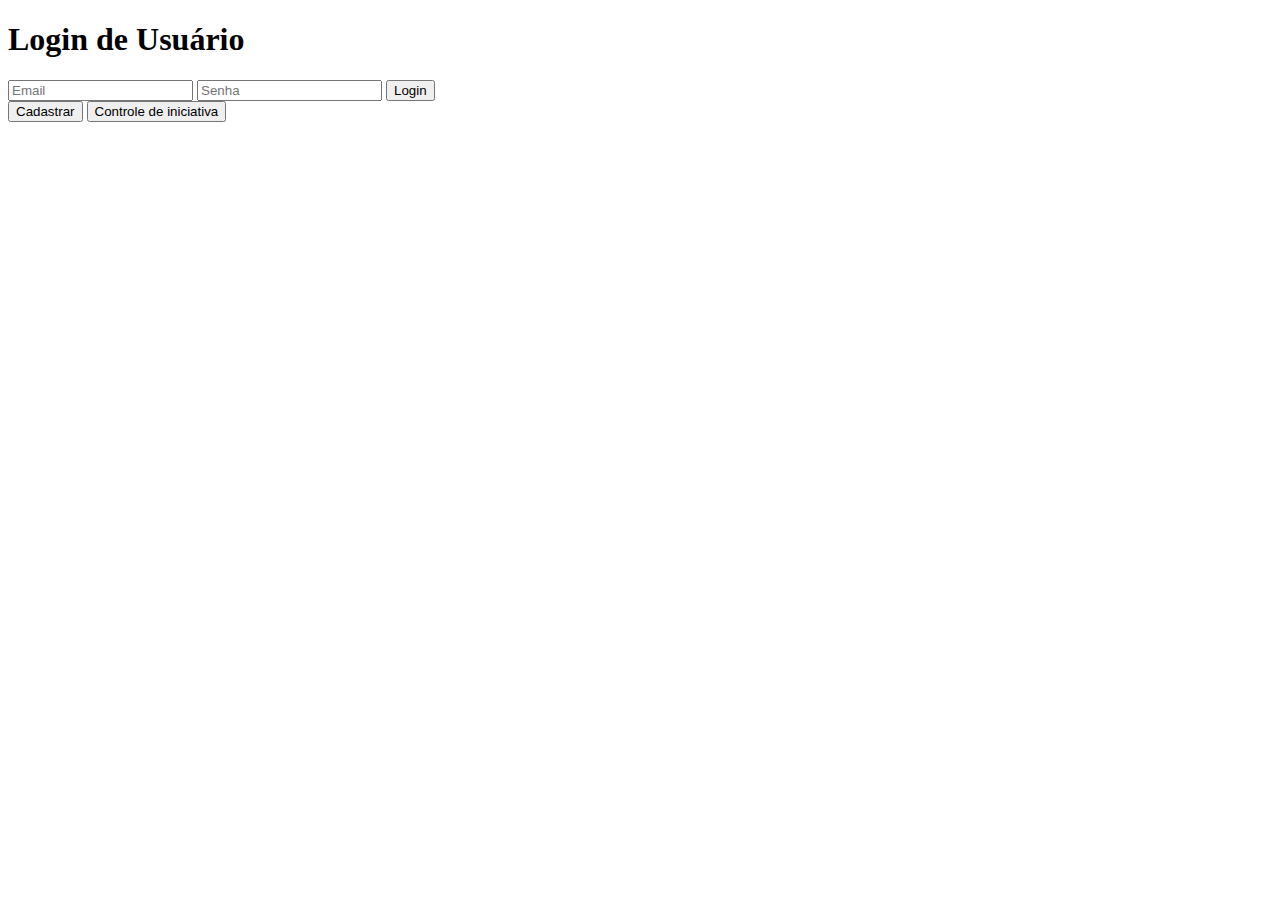
<file: index.html>
<!DOCTYPE html>
<html lang="pt-br">
<head>
    <meta charset="UTF-8">
    <meta name="viewport" content="width=device-width, initial-scale=1.0">
    <title>Teste</title>
    <link rel="stylesheet" href="style.css">
    <link rel="preconnect" href="https://fonts.googleapis.com">
<link rel="preconnect" href="https://fonts.gstatic.com" crossorigin>
<link href="https://fonts.googleapis.com/css2?family=MedievalSharp&display=swap" rel="stylesheet">
</head>
<body>
    <button id="voltar">Voltar</button>
    <div class="centralizar coluna">
    <h1>Ficha Dungeons & Dragons</h1>
    <pre id="content"></pre>
    <main class="">
        <h3 class="centralizar">Atributos</h3>
        <div class=" linha2 centralizar2">
            <div class="coluna centralizar">
                <label for="forcaMod">Força</label>
                <input type="number" name="forcaMod" id="forcaMod" class="input input-grande">
                <input type="number" name="forca" id="forca" class="inputAtributo">
                <input type="number" name="forcaSave" id="forcaSave" class="input-save">
                <input type="checkbox" name="forcaCheck" id="forcaCheck">
                <p>Salva Guarda</p>
            </div>
            
            <div class="coluna centralizar">
                <label for="destrezaMod">Destreza</label>
                <input type="number" name="destrezaMod" id="destrezaMod" class="input input-grande">
                <input type="number" name="destreza" id="destreza" class="inputAtributo">
                <input type="number" name="dexSave" id="dexSave" class=" input-save">
                <input type="checkbox" name="dexCheck" id="dexCheck">
                <p>Salva Guarda</p>
            </div>
            
            <div class="coluna centralizar">
                <label for="constituicaoMod">Constituição</label>
                <input type="number" name="constituicaoMod" id="constituicaoMod" class="input input-grande">
                <input type="number" name="constituicao" id="constituicao"  class="inputAtributo">
                <input type="number" name="consSave" id="consSave" class=" input-save">
                <input type="checkbox" name="consCheck" id="consCheck">
                <p>Salva Guarda</p>
            </div>

            <div class="coluna centralizar">
                <label for="inteligenciaMod">Inteligência</label>
                <input type="number" name="inteligenciaMod" id="inteligenciaMod" class="input input-grande">
                <input type="number" name="inteligencia" id="inteligencia" class="inputAtributo">
                <input type="number" name="intSave" id="intSave" class=" input-save">
                <input type="checkbox" name="intCheck" id="intCheck">
                <p>Salva Guarda</p>
            </div>

            <div class="coluna centralizar">
                 <label for="sabedoriaMod">Sabedoria</label>
                <input type="number" name="sabedoriaMod" id="sabedoriaMod" class="input input-grande">
                <input type="number" name="sabedoria" id="sabedoria" class="inputAtributo">
                <input type="number" name="sabSave" id="sabSave" class=" input-save">
                <input type="checkbox" name="sabCheck" id="sabCheck">
                <p>Salva Guarda</p>
            </div>

            <div class="coluna centralizar">
                <label for="carismaMod">Carisma</label>
                <input type="number" name="carismaMod" id="carismaMod" class="input input-grande">
                <input type="number" name="carisma" id="carisma" class="inputAtributo">
                <input type="number" name="carismaSave" id="carismaSave" class=" input-save">
                <input type="checkbox" name="carCheck" id="carCheck">
                <p>Salva Guarda</p>
            </div>


           

        </div>

        <br><br><br>
        
        <div class="linha centralizar stretch" style="border: solid 1px black;"> 
        <section class=" coluna">
            <h3>Perícias</h3>
            <div class="linha">
            <input  type="checkbox" name="acrobaciaProf" id="acrobaciaProf">
            <input  type="number" name="acrobacia" id="acrobacia" class="input ">
            <label  for="acrobacia">Acrobacia(Destreza)</label>
            </div>
            <div class="linha">
            <input type="checkbox" name="acrobaciaExp" id="acrobaciaExp">
            <label for="acrobaciaExp" style="font-size: small; margin-top: 5px;">Expertise</label>
            </div>
            <br>
            <div class="linha">
            <input type="checkbox" name="arcanismoProf" id="arcanismoProf">
            <input type="number" name="arcanismo" id="arcanismo" class="input">
            <label for="arcanismo">Arcanismo(Inteligência)</label>
            </div>
            <div class="linha">
            <input type="checkbox" name="arcanismoExp" id="arcanismoExp">
            <label for="arcanismoExp" style="font-size: small; margin-top: 5px;">Expertise</label>
            </div>
            <br>
            <div class="linha">
            <input type="checkbox" name="atletismoProf" id="atletismoProf" >
            <input type="number" name="atletismo" id="atletismo" class="input">
            <label for="atletismo">Atletismo(Força)</label>
            </div>
            <div class="linha">
            <input type="checkbox" name="atletismoExp" id="atletismoExp">
            <label for="atletismoExp" style="font-size: small; margin-top: 5px;">Expertise</label>
            </div>
            <br>
            <div class="linha">
            <input type="checkbox" name="atuacaoProf" id="atuacaoProf">
            <input type="number" name="atuacao" id="atuacao" class="input">
            <label for="atuacao">Atuação(Carisma)</label>
            </div>
            <div class="linha">
            <input type="checkbox" name="atuacaoExp" id="atuacaoExp">
            <label for="atuacaoExp" style="font-size: small; margin-top: 5px;">Expertise</label>
            </div>
            <br><div class="linha">
            <input type="checkbox" name="enganacaoProf" id="enganacaoProf">
            <input type="number" name="enganacao" id="enganacao" class="input">
            <label for="enganacao">Enganação(Carisma)</label>
            </div>
            <div class="linha">
            <input type="checkbox" name="enganacaoExp" id="enganacaoExp">
            <label for="enganacaoExp" style="font-size: small; margin-top: 5px;">Expertise</label>
            </div>
            <br>
            <div class="linha">
            <input type="checkbox" name="furtividadeProf" id="furtividadeProf">
            <input type="number" name="furtividade" id="furtividade" class="input">
            <label for="furtividade">Furtividade(Destreza)</label>
            </div>
            <div class="linha">
            <input type="checkbox" name="furtividadeExp" id="furtividadeExp">
            <label for="furtividadeExp" style="font-size: small; margin-top: 5px;">Expertise</label>
            </div>
            <br>
            <div class="linha">
            <input type="checkbox" name="historiaProf" id="historiaProf">
            <input type="number" name="historia" id="historia" class="input">
            <label for="historia">História(Inteligência)</label>
            </div>
            <div class="linha">
            <input type="checkbox" name="historiaExp" id="historiaExp">
            <label for="historiaExp" style="font-size: small; margin-top: 5px;">Expertise</label>
            </div>
            <br>
            <div class="linha">
            <input type="checkbox" name="intimidacaoProf" id="intimidacaoProf">
            <input type="number" name="intimidacao" id="intimidacao" class="input">
            <label for="intimidacao">Intimidação(Carisma)</label>
            </div>
            <div class="linha">
            <input type="checkbox" name="intimidacaoExp" id="intimidacaoExp">
            <label for="intimidacaoExp" style="font-size: small; margin-top: 5px;">Expertise</label>
            </div>
            <br>
            <div class="linha">
            <input type="checkbox" name="intuicaoProf" id="intuicaoProf">
            <input type="number" name="intuicao" id="intuicao" class="input">
            <label for="intuicao">Intuição(Sabedoria)</label>
            </div>
            <div class="linha">
            <input type="checkbox" name="intuicaoExp" id="intuicaoExp">
            <label for="intuicaoExp" style="font-size: small; margin-top: 5px;">Expertise</label>
            </div>
            <br>
            <div class="linha">
            <input type="checkbox" name="investigacaoProf" id="investigacaoProf">
            <input type="number" name="investigacao" id="investigacao" class="input">
            <label for="investigacao">Investigação(Inteligência)</label>
            </div>
            <div class="linha">
            <input type="checkbox" name="investigacaoExp" id="investigacaoExp">
            <label for="investigacaoExp" style="font-size: small; margin-top: 5px;">Expertise</label>
            </div>
            <br>
            <div class="linha">
            <input type="checkbox" name="lidaranimaisProf" id="lidaranimaisProf">
            <input type="number" name="lidaranmais" id="lidaranimais" class="input">
            <label for="lidaranimais">Lidar com Animais(Sabedoria)</label>
            </div>
            <div class="linha">
            <input type="checkbox" name="lidaranimaisExp" id="lidaranimaisExp">
            <label for="lidaranimaisExp" style="font-size: small; margin-top: 5px;">Expertise</label>
            </div>
            <br>
            <div class="linha">
            <input type="checkbox" name="medicinaProf" id="medicinaProf">
            <input type="number" name="medicina" id="medicina" class="input">
            <label for="medicina">Medicina(Inteligência)</label>
            </div>
            <div class="linha">
            <input type="checkbox" name="medicinaExp" id="medicinaExp">
            <label for="meidicinaExp" style="font-size: small; margin-top: 5px;">Expertise</label>
            </div>
            <br>
            <div class="linha">
            <input type="checkbox" name="naturezaProf" id="naturezaProf">
            <input type="number" name="natureza" id="natureza" class="input">
            <label for="natureza">Natureza(Inteligência)</label>
            </div>
            <div class="linha">
            <input type="checkbox" name="naturezaExp" id="naturezaExp">
            <label for="naturezaExp" style="font-size: small; margin-top: 5px;">Expertise</label>
            </div>
            <br>
            <div class="linha">
            <input type="checkbox" name="percepcaoProf" id="percepcaoProf">
            <input type="number" name="percepcao" id="percepcao" class="input">
            <label for="percepcao">Percepção(Sabedoria)</label>
            </div>
            <div class="linha">
            <input type="checkbox" name="percepcaoExp" id="percepcaoExp">
            <label for="percepcaoExp" style="font-size: small; margin-top: 5px;">Expertise</label>
            </div>
            <br>
            <div class="linha">
            <input type="checkbox" name="persuasaoProf" id="persuasaoProf">
            <input type="number" name="persuasao" id="persuasao" class="input">
            <label for="persuasao">Persuasão(Carisma)</label>
            </div>
            <div class="linha">
            <input type="checkbox" name="persuasaoExp" id="persuasaoExp">
            <label for="persuasaoExp" style="font-size: small; margin-top: 5px;">Expertise</label>
            </div>
            <br>
            <div class="linha">
            <input type="checkbox" name="prestidigitacaoProf" id="prestidigitacaoProf">
            <input type="number" name="prestidigitacao" id="prestidigitacao" class="input">
            <label for="prestidigitacao">Prestidigitação(Destreza)</label>
            </div>
            <div class="linha">
            <input type="checkbox" name="prestidigitacaoExp" id="prestidigitacaoExp">
            <label for="prestidigitacaoExp" style="font-size: small; margin-top: 5px;">Expertise</label>
            </div>
            <br>
            <div class="linha">
            <input type="checkbox" name="religiaoProf" id="religiaoProf">
            <input type="number" name="religiao" id="religiao" class="input">
            <label for="religiao">Religião(Inteligência)</label>
            </div>
            <div class="linha">
            <input type="checkbox" name="religiaoExp" id="religiaoExp">
            <label for="religiaoExp" style="font-size: small; margin-top: 5px;">Expertise</label>
            </div>
            <br>
            <div class="linha">
            <input type="checkbox" name="sobrevivenciaProf" id="sobrevivenciaProf">
            <input type="number" name="sobrevivencia" id="sobrevivencia" class="input">
            <label for="sobrevivencia">Sobrevivência(Sabedoria)</label>
            </div>
            <div class="linha">
            <input type="checkbox" name="sobrevivenciaExp" id="sobrevivenciaExp">
            <label for="sobrevivenciaExp" style="font-size: small; margin-top: 5px;">Expertise</label>
            </div>
            
        </section>
            <div class="coluna" style="border: solid 1px black;">
                <div class="linha centralizar ">
                    <div class="coluna centralizar">
                        <label for="ca">CA</label>
                        <input type="number" name="ca" id="ca" class="input input-grande">
                    </div>
                    <div class="coluna centralizar">
                        <label for="iniciativa">Iniciativa</label>
                        <input type="number" name="iniciativa" id="iniciativa" class="input input-grande">
                    </div>
                    <div class="coluna centralizar">
                        <label for="deslocamento">Deslocamento</label>
                        <input type="number" name="deslocamento" id="deslocamento" class="input input-grande">
                    </div>
                </div>
                
                <div class="coluna" style="flex: 0;">
                    <div class="linha centralizar">
                     <label for="vidaAtual">HP</label>
                    <h4><input type="number" name="hpAtual" id="hpAtual" class="input"></h4><h4>/</h4><h4><input type="number" name="hpMax" id="hpMax" class="input"></h4>
                    </div>
                    <p class="centralizar">Temporários</p>
                    <div class="centralizar coluna" style="flex: 0">
                    <input type="number" name="hpTemp" id="hpTemp" class="input ">
                    <br>
                    <div class="linha">
                    <button type="button" id="dano">Dano</button>
                    <input type="number" name="vidaAltera" id="vidaAltera" class="input input-grande">
                    <button type="button" id="cura">Cura</button>
                    </div>
                    </div>
                </div>
                <div class="linha" style="justify-content: space-around; margin: 10px;">
                    <button type="button" id="combat-btn">Combate</button>
                    <button type="button" id="spell-btn">Magias</button>
                    <button type="button" id="inv-btn">Inventário</button>
                </div>
                <div id="nav-ataque2">
                    <div id="nav-ataque">
                        <p>Ataque</p>
                        <div class="linha">
                        </div>
                    </div>
                    <button type="button" id="add-botao" onclick="addAtaque()">+</button>
                </div>

                <div id="nav-inventario" class="centralizar">
                    <textarea name="inv" id="inv" cols="30" rows="30"></textarea>
                </div>

                <div id="nav-spells">
                    <p>Spells</p>
                    <label for="cdMagia">CD: </label>
                    <input type="number" id="cdMagia" name="cdMagia">
                    <div>
                        <h4>Truques</h4>
                        
                        <div id="truques">

                        </div>

                        <button type="button" class="add-spell" onclick="abrirModal(0)">+</button>

                        <div id="modal" class="modal">
                            <div class="modal-content">
                            <span class="fechar" onclick="fecharModal()">&times;</span>
                            <h2>Selecionar Spell</h2>
                            
                           <form id="formTruque">
                            
                                <select name="selectSpell" id="selectSpell">
                                    <option value="">-- Selecione um spell -- </option>
                                </select>
                            
                                <label for="castingTime" class="input-spell">Casting Time:</label>
                                <input type="text" name="castingTime" id="castingTime" class="input-">
                            
                                <label for="range" class="input-spell">Range:</label>
                                <input type="text" name="range" id="range">
                            
                                <label for="desc" class="input-spell">Descrição:</label>
                                <textarea type="text" name="desc" id="desc" rows="14" cols="45"></textarea>

                                <input type="number" id="levelSpell" name="levelSpell" style="display: none;">
                                

                            <button type="button" onclick="salvarCantrip()">Salvar</button>
                            </form>
                            </div>
                        </div>

                    </div>
                    <div>
                        <h4>Nivel 1</h4>
                        <div id="level1">

                        </div>
                        <button type="button" class="add-spell" onclick="abrirModal(1)">+</button>
                    </div>
                    <div>
                        <h4>Nivel 2</h4>
                        <div id="level2">

                        </div>
                        <button type="button" onclick="abrirModal(2)">+</button>
                    </div>
                    <div>
                        <h4>Nivel 3</h4>
                        <div id="level3">

                        </div>
                        <button type="button" onclick="abrirModal(3)">+</button>
                    </div>
                    <div>
                        <h4>Nivel 4</h4>
                        <div id="level4">

                        </div>
                        <button type="button" onclick="abrirModal(4)">+</button>
                    </div>
                    <div>
                        <h4>Nivel 5</h4>
                        <div id="level5">

                        </div>
                        <button type="button" onclick="abrirModal(5)">+</button>
                    </div>
                    <div>
                        <h4>Nivel 6</h4>
                        <div id="level6">

                        </div>
                        <button type="button" onclick="abrirModal(6)">+</button>
                    </div>
                    <div>
                        <h4>Nivel 7</h4>
                        <div id="level7">

                        </div>
                        <button type="button" onclick="abrirModal(7)">+</button>
                    </div>
                    <div>
                        <h4>Nivel 8</h4>
                        <div id="level8">

                        </div>
                        <button type="button" onclick="abrirModal(8)">+</button>
                    </div>
                    <div>
                        <h4>Nivel 9</h4>
                        <div id="level9">
                            
                        </div>
                        <button type="button" onclick="abrirModal(9)">+</button>
                    </div>
                    
                </div>


            </div>
        <div class="coluna">
        <div>
            <div class="linha" style="margin-left: 5px;">
            <p>Nome do jogador: </p>
            <strong><p id="nomePlayer" style="font-size: 17px; margin-left: 5px;"></p></strong>
            </div>
            <div class="linha" style="margin-left: 5px;">
            <label for="nomeChar">Nome do personagem:</label>
            <input type="text" name="nomeChar" id="nomeChar" style="width: 100px; height: 15px;">
            </div>
            <div class="linha" style="margin-left: 5px; margin-top: 15px;">
            <label for="classe">Classe:</label>
            <input type="text" name="classe" id="classe" style="width: 100px; height: 15px;">
            </div>
            <div class="linha" style="margin-left: 5px; margin-top: 15px;">
                <label for="raca">Raça:</label>
                <input type="text" name="raca" id="raca" style="width: 100px; height: 15px;">
            </div>
            <div class="linha" style="margin-left: 5px; margin-top: 15px;">
                <label for="nivel">Level: </label>
                <input type="number" name="nivel" id="nivel" style="width: 30px;">
                <label for="proficiencia" style="margin-left: 10px;">Proficiência: </label>
                <input type="number" name="proficiencia" id="proficiencia" style="width: 30px;">
            </div>
            
        </div>
        <textarea rows="6" cols="50" name="ideais" id="ideais" placeholder="Aparência..."></textarea>
        <textarea rows="6" cols="50" name="vinculos" id="vinculos" placeholder="Proficiencias e idiomas..."></textarea>
        <textarea rows="6" cols="50" name="fraquzas" id="fraquezas" placeholder="Backgrounds e Lore..."></textarea>
        <textarea rows="20" cols="50" name="caracteristicas" id="caracteristicas" placeholder="Caracteristícas e Talentos..."></textarea>
        </div>
    </div>
</div>
        
                  
    </main>
    <script src="script.js"></script>
</body>
</html>
</file>
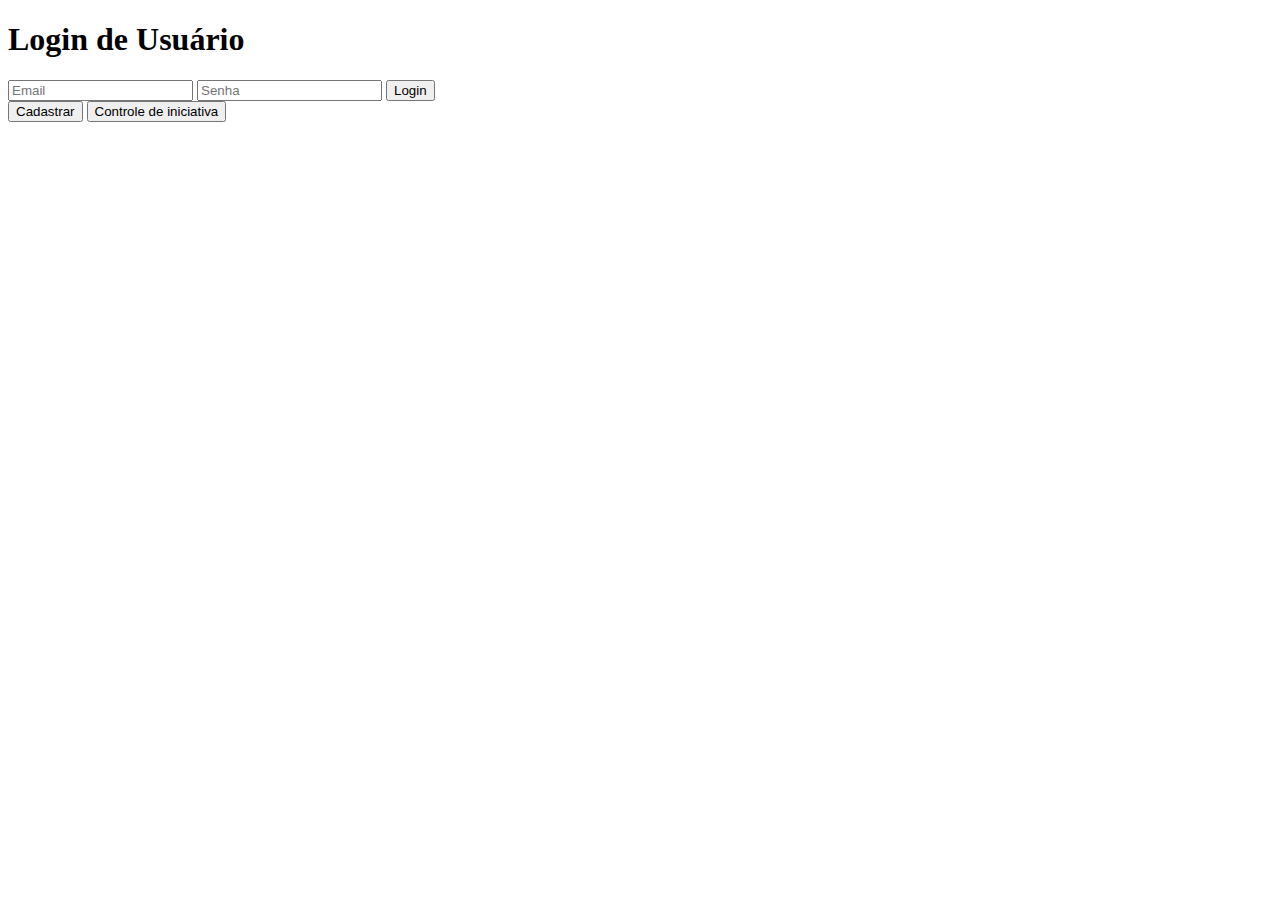
<file: codespaces-blank-main/index.html>
<!DOCTYPE html>
<html lang="pt-br">
<head>
    <meta charset="UTF-8">
    <meta name="viewport" content="width=device-width, initial-scale=1.0">
    <title>Teste</title>
    <link rel="stylesheet" href="style.css">
    <link rel="preconnect" href="https://fonts.googleapis.com">
<link rel="preconnect" href="https://fonts.gstatic.com" crossorigin>
<link href="https://fonts.googleapis.com/css2?family=MedievalSharp&display=swap" rel="stylesheet">
</head>
<body>
    <button id="voltar">Voltar</button>
    <div class="centralizar coluna">
    <h1>Ficha Dungeons & Dragons</h1>
    <pre id="content"></pre>
    <main class="">
        <h3 class="centralizar">Atributos</h3>
        <div class=" linha2 centralizar2">
            <div class="coluna centralizar">
                <label for="forcaMod">Força</label>
                <input type="number" name="forcaMod" id="forcaMod" class="input input-grande">
                <input type="number" name="forca" id="forca" class="inputAtributo">
                <input type="number" name="forcaSave" id="forcaSave" class="input-save">
                <input type="checkbox" name="forcaCheck" id="forcaCheck">
            </div>
            
            <div class="coluna centralizar">
                <label for="destrezaMod">Destreza</label>
                <input type="number" name="destrezaMod" id="destrezaMod" class="input input-grande">
                <input type="number" name="destreza" id="destreza" class="inputAtributo">
                <input type="number" name="dexSave" id="dexSave" class=" input-save">
                <input type="checkbox" name="dexCheck" id="dexCheck">
            </div>
            
            <div class="coluna centralizar">
                <label for="constituicaoMod">Constituição</label>
                <input type="number" name="constituicaoMod" id="constituicaoMod" class="input input-grande">
                <input type="number" name="constituicao" id="constituicao"  class="inputAtributo">
                <input type="number" name="consSave" id="consSave" class=" input-save">
                <input type="checkbox" name="consCheck" id="consCheck">
            </div>

            <div class="coluna centralizar">
                <label for="inteligenciaMod">Inteligência</label>
                <input type="number" name="inteligenciaMod" id="inteligenciaMod" class="input input-grande">
                <input type="number" name="inteligencia" id="inteligencia" class="inputAtributo">
                <input type="number" name="intSave" id="intSave" class=" input-save">
                <input type="checkbox" name="intCheck" id="intCheck">
            </div>

            <div class="coluna centralizar">
                 <label for="sabedoriaMod">Sabedoria</label>
                <input type="number" name="sabedoriaMod" id="sabedoriaMod" class="input input-grande">
                <input type="number" name="sabedoria" id="sabedoria" class="inputAtributo">
                <input type="number" name="sabSave" id="sabSave" class=" input-save">
                <input type="checkbox" name="sabCheck" id="sabCheck">
            </div>

            <div class="coluna centralizar">
                <label for="carismaMod">Carisma</label>
                <input type="number" name="carismaMod" id="carismaMod" class="input input-grande">
                <input type="number" name="carisma" id="carisma" class="inputAtributo">
                <input type="number" name="carismaSave" id="carismaSave" class=" input-save">
                <input type="checkbox" name="carCheck" id="carCheck">
            </div>


           

        </div>

        <br><br><br>
        
        <div class="linha centralizar stretch" style="border: solid 1px black;"> 
        <section class=" coluna">
            <h3>Perícias</h3>
            <div class="linha">
            <input  type="checkbox" name="acrobaciaProf" id="acrobaciaProf">
            <input  type="number" name="acrobacia" id="acrobacia" class="input ">
            <label  for="acrobacia">Acrobacia(Destreza)</label>
            </div>
            <br>
            <div class="linha">
            <input type="checkbox" name="arcanismoProf" id="arcanismoProf">
            <input type="number" name="arcanismo" id="arcanismo" class="input">
            <label for="arcanismo">Arcanismo(Inteligência)</label>
            </div>
            <br>
            <div class="linha">
            <input type="checkbox" name="atletismoProf" id="atletismoProf" >
            <input type="number" name="atletismo" id="atletismo" class="input">
            <label for="atletismo">Atletismo(Força)</label>
            </div>
            <br>
            <div class="linha">
            <input type="checkbox" name="atuacaoProf" id="atuacaoProf">
            <input type="number" name="atuacao" id="atuacao" class="input">
            <label for="atuacao">Atuação(Carisma)</label>
            </div>
            <br><div class="linha">
            <input type="checkbox" name="enganacaoProf" id="enganacaoProf">
            <input type="number" name="enganacao" id="enganacao" class="input">
            <label for="enganacao">Enganação(Carisma)</label>
            </div>
            <br>
            <div class="linha">
            <input type="checkbox" name="furtividadeProf" id="furtividadeProf">
            <input type="number" name="furtividade" id="furtividade" class="input">
            <label for="furtividade">Furtividade(Destreza)</label>
            </div>
            <br>
            <div class="linha">
            <input type="checkbox" name="historiaProf" id="historiaProf">
            <input type="number" name="historia" id="historia" class="input">
            <label for="historia">História(Inteligência)</label>
            </div>
            <br>
            <div class="linha">
            <input type="checkbox" name="intimidacaoProf" id="intimidacaoProf">
            <input type="number" name="intimidacao" id="intimidacao" class="input">
            <label for="intimidacao">Intimidação(Carisma)</label>
            </div>
            <br>
            <div class="linha">
            <input type="checkbox" name="intuicaoProf" id="intuicaoProf">
            <input type="number" name="intuicao" id="intuicao" class="input">
            <label for="intuicao">Intuição(Sabedoria)</label>
            </div>
            <br>
            <div class="linha">
            <input type="checkbox" name="investigacaoProf" id="investigacaoProf">
            <input type="number" name="investigacao" id="investigacao" class="input">
            <label for="investigacao">Investigação(Inteligência)</label>
            </div>
            <br>
            <div class="linha">
            <input type="checkbox" name="lidaranimaisProf" id="lidaranimaisProf">
            <input type="number" name="lidaranmais" id="lidaranimais" class="input">
            <label for="lidaranimais">Lidar com Animais(Sabedoria)</label>
            </div>
            <br>
            <div class="linha">
            <input type="checkbox" name="medicinaProf" id="medicinaProf">
            <input type="number" name="medicina" id="medicina" class="input">
            <label for="medicina">Medicina(Inteligência)</label>
            </div>
            <br>
            <div class="linha">
            <input type="checkbox" name="naturezaProf" id="naturezaProf">
            <input type="number" name="natureza" id="natureza" class="input">
            <label for="natureza">Natureza(Inteligência)</label>
            </div>
            <br>
            <div class="linha">
            <input type="checkbox" name="percepcaoProf" id="percepcaoProf">
            <input type="number" name="percepcao" id="percepcao" class="input">
            <label for="percepcao">Percepção(Sabedoria)</label>
            </div>
            <br>
            <div class="linha">
            <input type="checkbox" name="persuasaoProf" id="persuasaoProf">
            <input type="number" name="persuasao" id="persuasao" class="input">
            <label for="persuasao">Persuasão(Carisma)</label>
            </div>
            <br>
            <div class="linha">
            <input type="checkbox" name="prestidigitacaoProf" id="prestidigitacaoProf">
            <input type="number" name="prestidigitacao" id="prestidigitacao" class="input">
            <label for="prestidigitacao">Prestidigitação(Destreza)</label>
            </div>
            <br>
            <div class="linha">
            <input type="checkbox" name="religiaoProf" id="religiaoProf">
            <input type="number" name="religiao" id="religiao" class="input">
            <label for="religiao">Religião(Inteligência)</label>
            </div>
            <br>
            <div class="linha">
            <input type="checkbox" name="sobrevivenciaProf" id="sobrevivenciaProf">
            <input type="number" name="sobrevivencia" id="sobrevivencia" class="input">
            <label for="sobrevivencia">Sobrevivência(Sabedoria)</label>
            </div>
            
        </section>
            <div class="coluna" style="border: solid 1px black;">
                <div class="linha centralizar ">
                    <div class="coluna centralizar">
                        <label for="ca">CA</label>
                        <input type="number" name="ca" id="ca" class="input input-grande">
                    </div>
                    <div class="coluna centralizar">
                        <label for="iniciativa">Iniciativa</label>
                        <input type="number" name="iniciativa" id="iniciativa" class="input input-grande">
                    </div>
                    <div class="coluna centralizar">
                        <label for="deslocamento">Deslocamento</label>
                        <input type="number" name="deslocamento" id="deslocamento" class="input input-grande">
                    </div>
                </div>
                
                <div class="coluna" style="flex: 0;">
                    <div class="linha centralizar">
                     <label for="vidaAtual">HP</label>
                    <h4><input type="number" name="hpAtual" id="hpAtual" class="input"></h4><h4>/</h4><h4><input type="number" name="hpMax" id="hpMax" class="input"></h4>
                    </div>
                    <p class="centralizar">Temporários</p>
                    <div class="centralizar coluna" style="flex: 0">
                    <input type="number" name="hpTemp" id="hpTemp" class="input ">
                    <br>
                    <div class="linha">
                    <button type="button" id="dano">Dano</button>
                    <input type="number" name="vidaAltera" id="vidaAltera" class="input input-grande">
                    <button type="button" id="cura">Cura</button>
                    </div>
                    </div>
                </div>
                <div class="linha" style="justify-content: space-around; margin: 10px;">
                    <button type="button" id="combat-btn">Combate</button>
                    <button type="button" id="spell-btn">Magias</button>
                    <button type="button" id="inv-btn">Inventário</button>
                </div>
                <div id="nav-ataque2">
                    <div id="nav-ataque">
                        <p>Ataque</p>
                        <div class="linha">
                        </div>
                    </div>
                    <button type="button" id="add-botao" onclick="addAtaque()">+</button>
                </div>

                <div id="nav-inventario" class="centralizar">
                    <textarea name="inv" id="inv" cols="30" rows="30"></textarea>
                </div>

                <div id="nav-spells">
                    <p>Spells</p>
                    <label for="cdMagia">CD: </label>
                    <input type="number" id="cdMagia" name="cdMagia">
                    <div>
                        <h4>Truques</h4>
                        
                        <div id="truques">

                        </div>

                        <button type="button" class="add-spell" onclick="abrirModal(0)">+</button>

                        <div id="modal" class="modal">
                            <div class="modal-content">
                            <span class="fechar" onclick="fecharModal()">&times;</span>
                            <h2>Selecionar Spell</h2>
                            
                           <form id="formTruque">
                            
                                <select name="selectSpell" id="selectSpell">
                                    <option value="">-- Selecione um spell -- </option>
                                </select>
                            
                                <label for="castingTime" class="input-spell">Casting Time:</label>
                                <input type="text" name="castingTime" id="castingTime" class="input-">
                            
                                <label for="range" class="input-spell">Range:</label>
                                <input type="text" name="range" id="range">
                            
                                <label for="desc" class="input-spell">Descrição:</label>
                                <textarea type="text" name="desc" id="desc" rows="14" cols="45"></textarea>

                                <input type="number" id="levelSpell" name="levelSpell" style="display: none;">
                                

                            <button type="button" onclick="salvarCantrip()">Salvar</button>
                            </form>
                            </div>
                        </div>

                    </div>
                    <div>
                        <h4>Nivel 1</h4>
                        <div id="level1">

                        </div>
                        <button type="button" class="add-spell" onclick="abrirModal(1)">+</button>
                    </div>
                    <div>
                        <h4>Nivel 2</h4>
                        <div id="level2">

                        </div>
                        <button type="button" onclick="abrirModal(2)">+</button>
                    </div>
                    <div>
                        <h4>Nivel 3</h4>
                        <div id="level3">

                        </div>
                        <button type="button" onclick="abrirModal(3)">+</button>
                    </div>
                    <div>
                        <h4>Nivel 4</h4>
                        <div id="level4">

                        </div>
                        <button type="button" onclick="abrirModal(4)">+</button>
                    </div>
                    <div>
                        <h4>Nivel 5</h4>
                        <div id="level5">

                        </div>
                        <button type="button" onclick="abrirModal(5)">+</button>
                    </div>
                    <div>
                        <h4>Nivel 6</h4>
                        <div id="level6">

                        </div>
                        <button type="button" onclick="abrirModal(6)">+</button>
                    </div>
                    <div>
                        <h4>Nivel 7</h4>
                        <div id="level7">

                        </div>
                        <button type="button" onclick="abrirModal(7)">+</button>
                    </div>
                    <div>
                        <h4>Nivel 8</h4>
                        <div id="level8">

                        </div>
                        <button type="button" onclick="abrirModal(8)">+</button>
                    </div>
                    <div>
                        <h4>Nivel 9</h4>
                        <div id="level9">
                            
                        </div>
                        <button type="button" onclick="abrirModal(9)">+</button>
                    </div>
                    
                </div>


            </div>
        <div class="coluna">
        <div>
            <div class="linha" style="margin-left: 5px;">
            <p>Nome do jogador: </p>
            <strong><p id="nomePlayer" style="font-size: 17px; margin-left: 5px;"></p></strong>
            </div>
            <div class="linha" style="margin-left: 5px;">
            <label for="nomeChar">Nome do personagem:</label>
            <input type="text" name="nomeChar" id="nomeChar" style="width: 100px; height: 15px;">
            </div>
            <div class="linha" style="margin-left: 5px; margin-top: 15px;">
            <label for="classe">Classe:</label>
            <input type="text" name="classe" id="classe" style="width: 100px; height: 15px;">
            </div>
            <div class="linha" style="margin-left: 5px; margin-top: 15px;">
                <label for="raca">Raça:</label>
                <input type="text" name="raca" id="raca" style="width: 100px; height: 15px;">
            </div>
            <div class="linha" style="margin-left: 5px; margin-top: 15px;">
                <label for="nivel">Level: </label>
                <input type="number" name="nivel" id="nivel" style="width: 30px;">
                <label for="proficiencia" style="margin-left: 10px;">Proficiência: </label>
                <input type="number" name="proficiencia" id="proficiencia" style="width: 30px;">
            </div>
            
        </div>
        <textarea rows="6" cols="50" name="ideais" id="ideais" placeholder="Aparência..."></textarea>
        <textarea rows="6" cols="50" name="vinculos" id="vinculos" placeholder="Proficiencias e idiomas..."></textarea>
        <textarea rows="6" cols="50" name="fraquzas" id="fraquezas" placeholder="Backgrounds e Lore..."></textarea>
        <textarea rows="20" cols="50" name="caracteristicas" id="caracteristicas" placeholder="Caracteristícas e Talentos..."></textarea>
        </div>
    </div>
</div>
        
                  
    </main>
    <script src="script.js"></script>
</body>
</html>
</file>
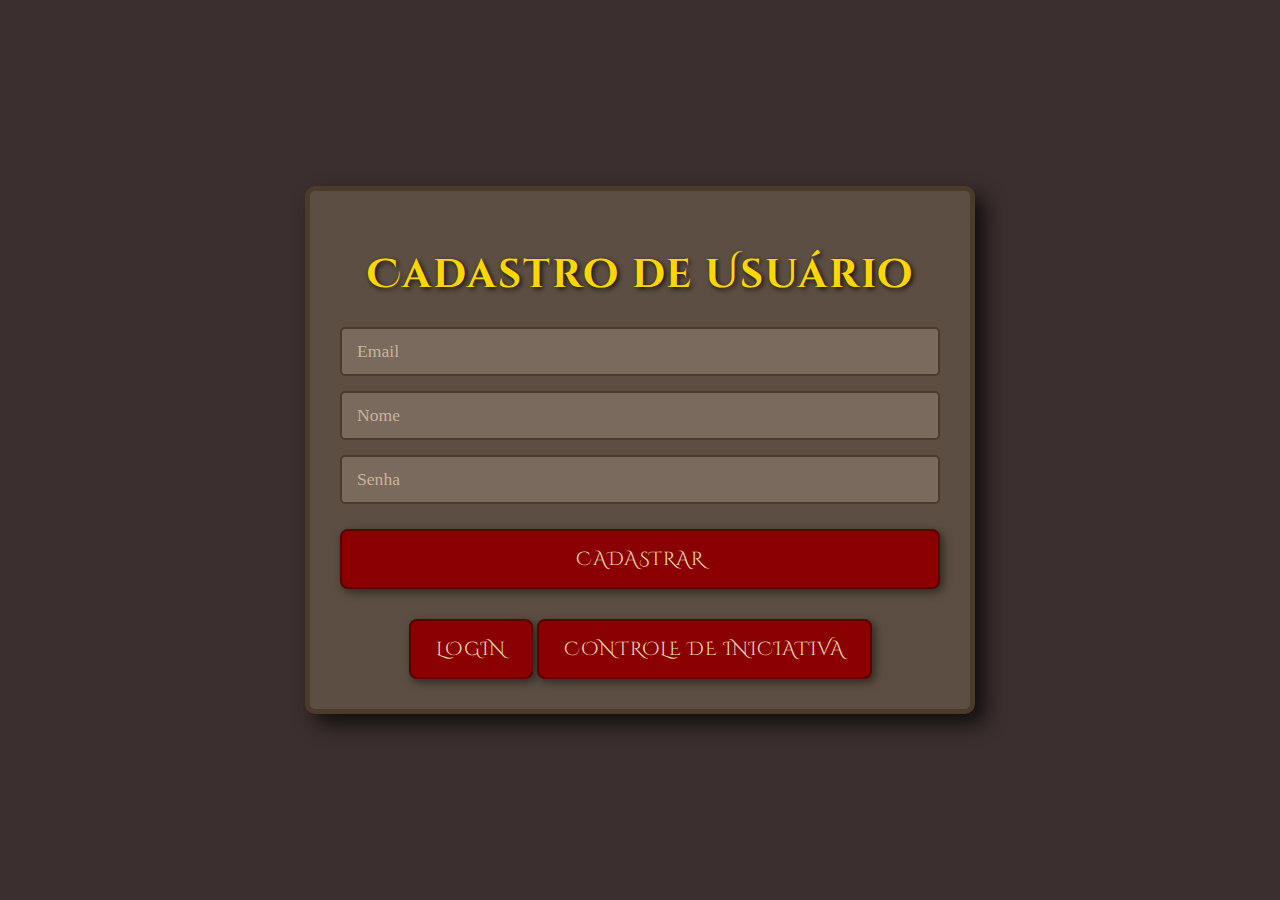
<file: cadastroUsuario.html>
<!DOCTYPE html>
<html lang="pt-br">
<head>
    <meta charset="UTF-8">
    <meta name="viewport" content="width=device-width, initial-scale=1.0">
    <link rel="stylesheet" href="stylecrud.css">
    <title>Cadastro</title>
</head>
<body>
    <main class="formulario">
    <h1>Cadastro de Usuário</h1>
    <form id="formCadastro">
        <input type="text" name="emailUser" id="emailUser" placeholder="Email" class="input" required>
        <input type="text" name="nomeUser" id="nomeUser" placeholder="Nome" class="input" required>
        <input type="password" name="senhaUser" id="senhaUser" placeholder="Senha" class="input" required>
        <input type="submit" class="input" value="Cadastrar">
    </form>
    <button onclick="window.location.href= 'loginUsuario.html'">Login</button>
    <button onclick="window.location.href= 'controle-iniciativa.html'">Controle de iniciativa</button>
    </main>
    <script src="scriptCadastro.js"></script>
</body>
</html>
</file>
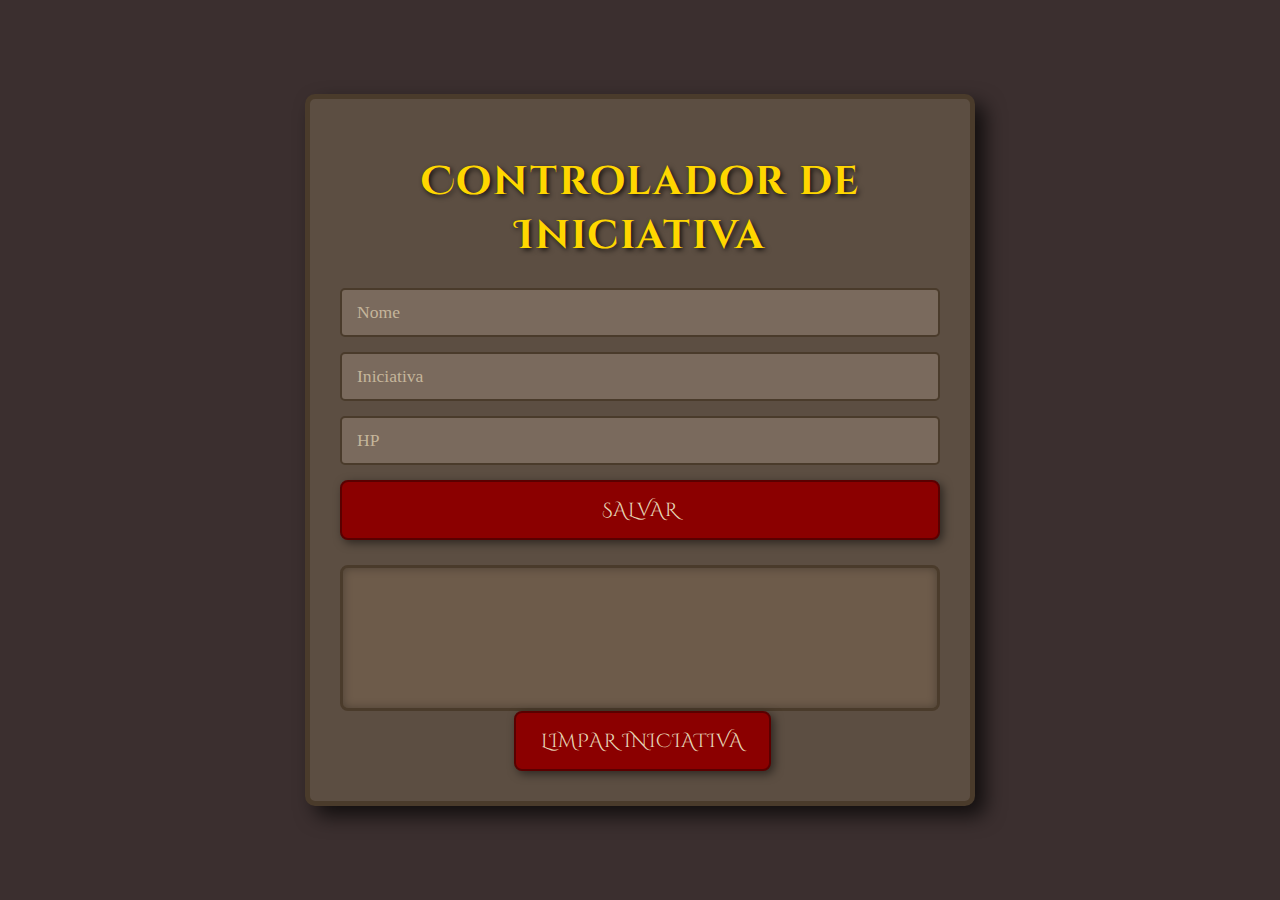
<file: controle-iniciativa.html>
<!DOCTYPE html>
<html lang="en">
<head>
    <meta charset="UTF-8">
    <meta name="viewport" content="width=device-width, initial-scale=1.0">
    <link rel="stylesheet" href="styleIniciativa.css">
    
    <title>Controlador de iniciativa</title>
</head>
<body>
    <main>
    <div class="formulario">
    <h1>Controlador de Iniciativa</h1>
    <form id="form">
    <input type="text" id="nome" name="nome" class="input" placeholder="Nome" required>
    <input type="number" id="iniciativa" name="iniciativa" class="input" placeholder="Iniciativa" required>
    <input type="number" id="hp" name="hp" class="input" placeholder="HP">
    <input type="submit" value="Salvar">
    </form>
    
    <div id="resultado"></div>

    <button id="botaoLimpar">Limpar Iniciativa</button>
    </div>
    </main>


    <script src="scriptIniciativa.js"></script>
</body>
</html>
</file>
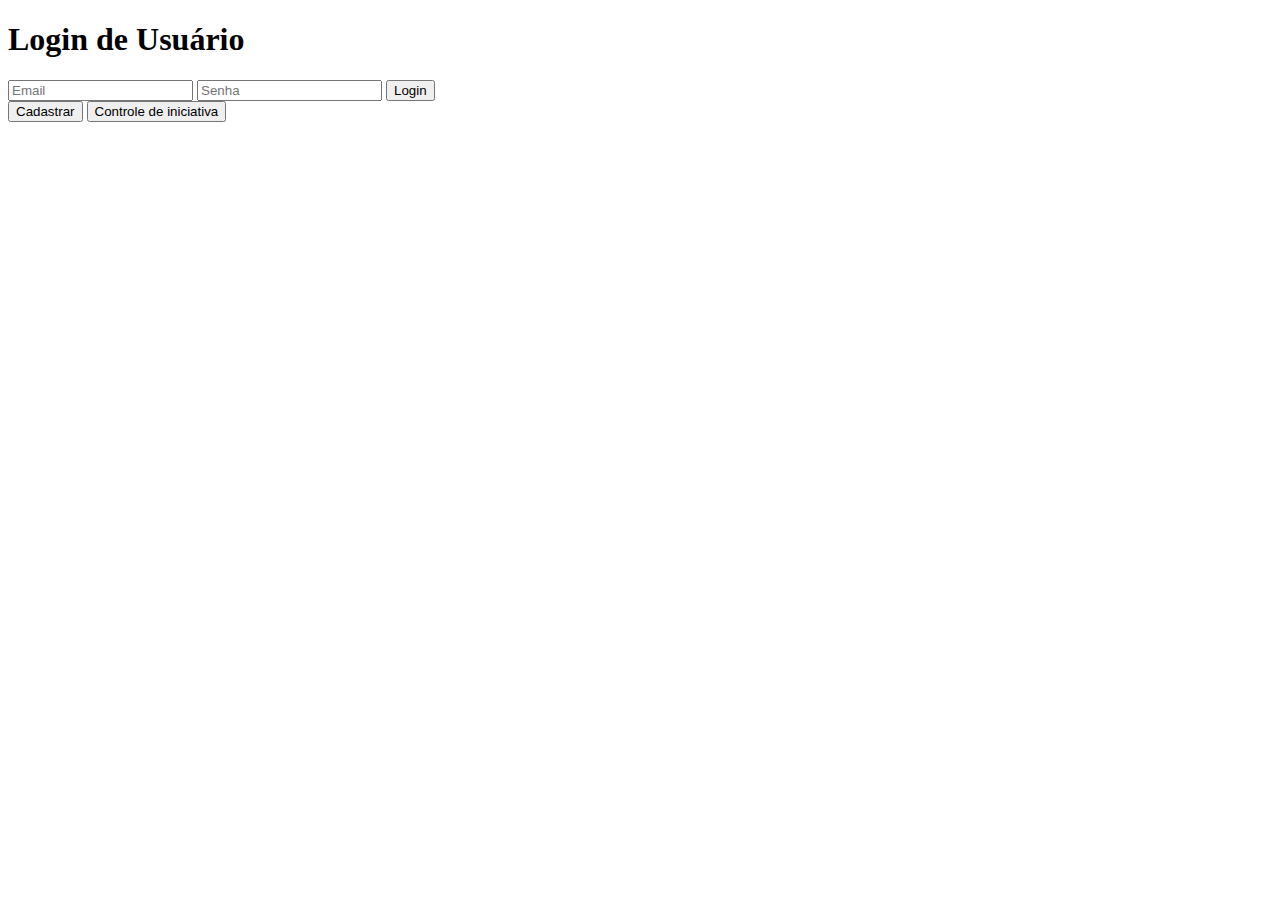
<file: listaFichas.html>
<!DOCTYPE html>
<html lang="pt-BR">
<head>
    <meta charset="UTF-8">
    <meta name="viewport" content="width=device-width, initial-scale=1.0">
    <link rel="stylesheet" href="styleListaFichas.css">
    <title>Lista de Fichas</title>
</head>
<body>
    <button id="sair">Sair</button>
    <button id="criaFichas">Criar Ficha</button>
    <div id="form-ficha" style="display: none; margin-top: 10px">
        
        <input type="text" name="nome" id="nome" placeholder="Nome do Personagem">
        <input type="text" name="classe" id="classe" placeholder="Classe">
        <button id="enviaFichaButton">Salvar</button>
    </div>

    <p>Fichas:</p><br>   
    <div id="adicionaFicha">
        
    </div>
    <script src="scriptCriaFicha.js"></script>
</body>
</html>
</file>
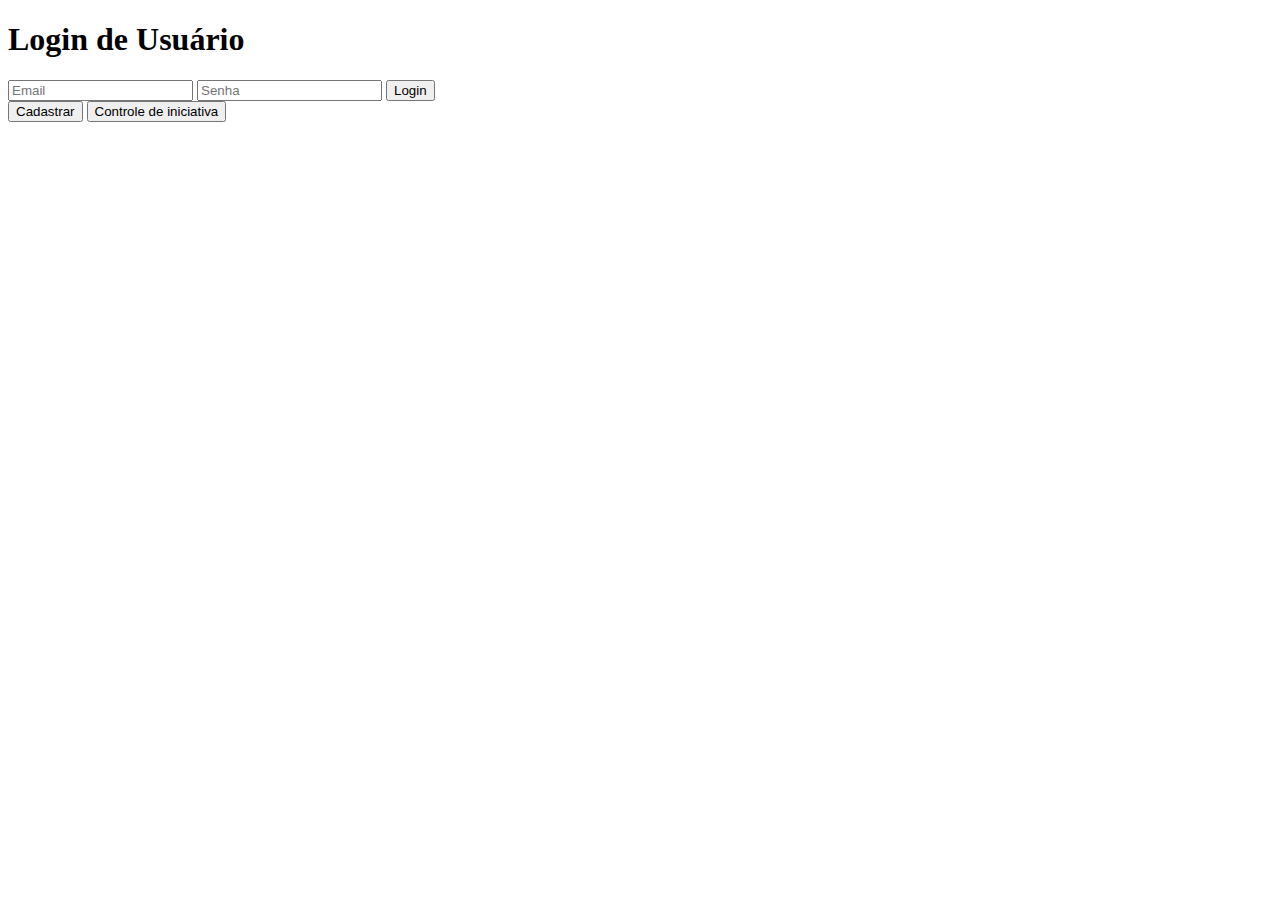
<file: loginUsuario.html>
<!DOCTYPE html>
<html lang="pt-br">
<head>
    <meta charset="UTF-8">
    <meta name="viewport" content="width=device-width, initial-scale=1.0">
    <title>Login</title>
</head>
<body>
    <h1>Login de Usuário</h1>
    <form id="formLogin">
        <input type="text" name="emailUser" id="emailUser" placeholder="Email">
        <input type="password" name="senhaUser" id="senhaUser" placeholder="Senha">
        <input type="submit" value="Login">
    </form>
    <button onclick="window.location.href= 'cadastroUsuario.html'">Cadastrar</button>
    <button onclick="window.location.href= 'controle-iniciativa.html'">Controle de iniciativa</button>
    <script src="scriptLogin.js"></script>
</body>
</html>
</file>
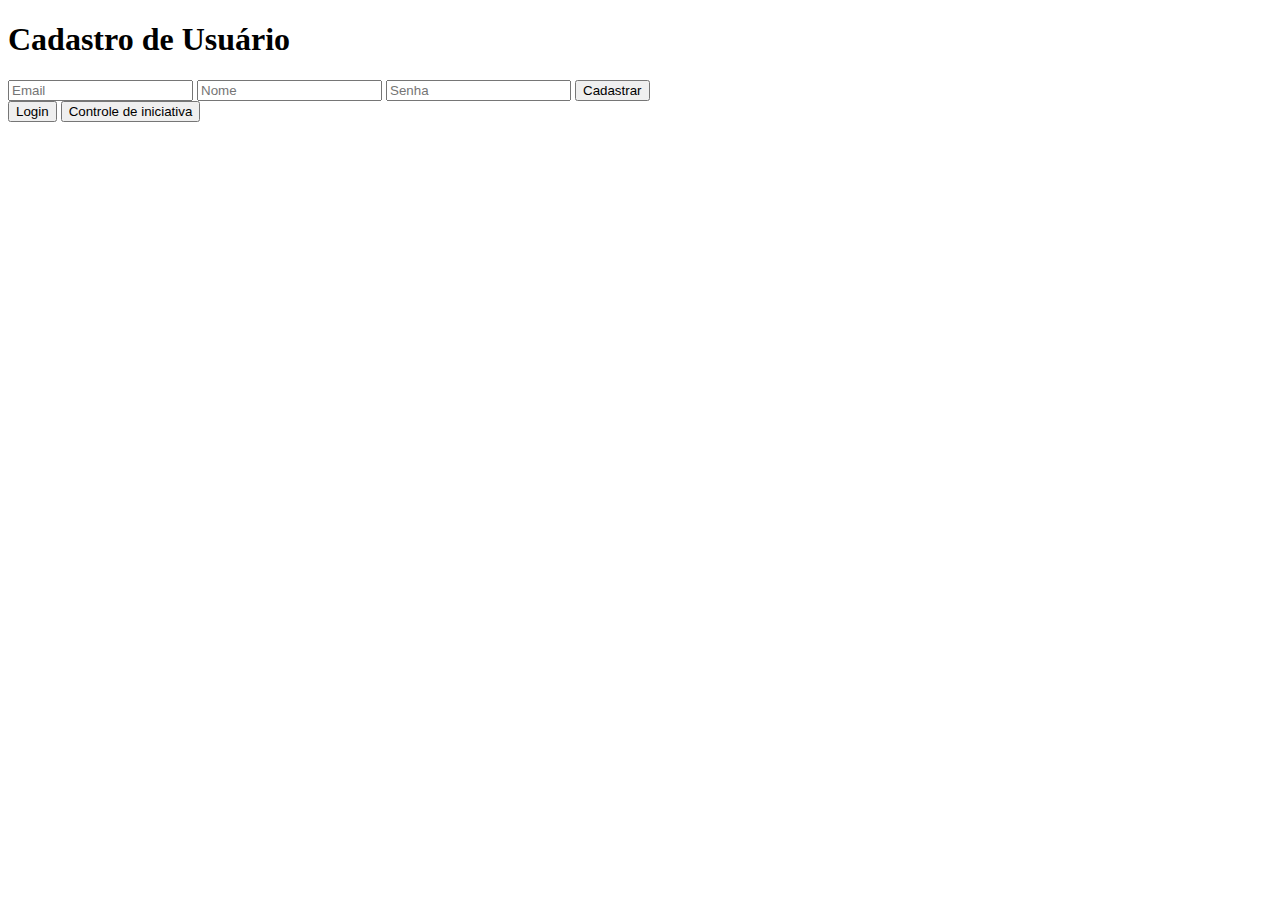
<file: codespaces-blank-main/cadastroUsuario.html>
<!DOCTYPE html>
<html lang="pt-br">
<head>
    <meta charset="UTF-8">
    <meta name="viewport" content="width=device-width, initial-scale=1.0">
    
    <title>Cadastro</title>
</head>
<body>
    <h1>Cadastro de Usuário</h1>
    <form id="formCadastro">
        <input type="text" name="emailUser" id="emailUser" placeholder="Email" required>
        <input type="text" name="nomeUser" id="nomeUser" placeholder="Nome" required>
        <input type="password" name="senhaUser" id="senhaUser" placeholder="Senha" required>
        <input type="submit" value="Cadastrar">
    </form>
    <button onclick="window.location.href= 'loginUsuario.html'">Login</button>
    <button onclick="window.location.href= 'controle-iniciativa.html'">Controle de iniciativa</button>
    <script src="scriptCadastro.js"></script>
</body>
</html>
</file>
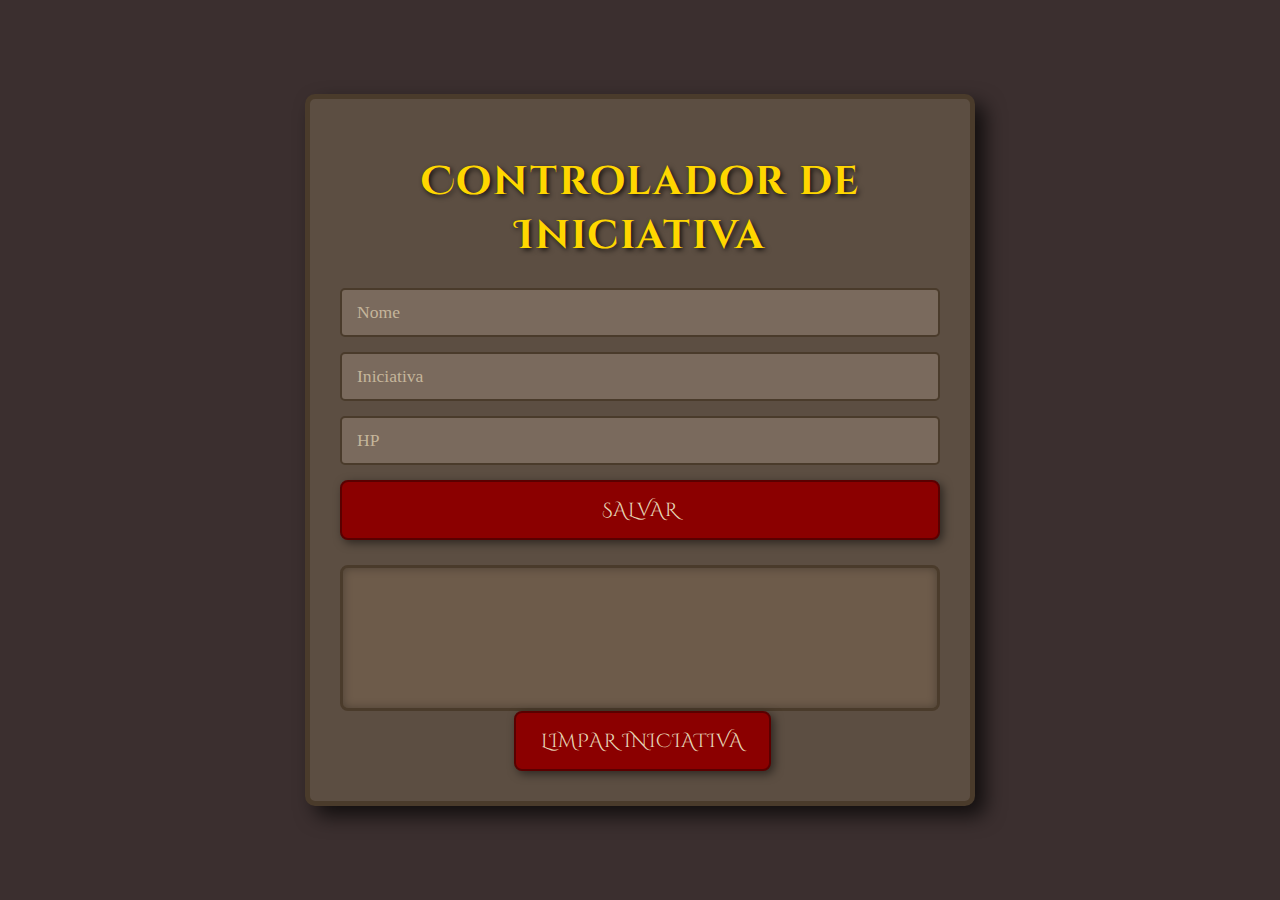
<file: codespaces-blank-main/controle-iniciativa.html>
<!DOCTYPE html>
<html lang="en">
<head>
    <meta charset="UTF-8">
    <meta name="viewport" content="width=device-width, initial-scale=1.0">
    <link rel="stylesheet" href="styleIniciativa.css">
    
    <title>Controlador de iniciativa</title>
</head>
<body>
    <div class="formulario">
    <h1>Controlador de Iniciativa</h1>
    <form id="form">
    <input type="text" id="nome" name="nome" class="input" placeholder="Nome" required>
    <input type="number" id="iniciativa" name="iniciativa" class="input" placeholder="Iniciativa" required>
    <input type="number" id="hp" name="hp" class="input" placeholder="HP">
    <input type="submit" value="Salvar">
    </form>
    
    <div id="resultado"></div>

    <button id="botaoLimpar">Limpar Iniciativa</button>
    </div>


    <script src="scriptIniciativa.js"></script>
</body>
</html>
</file>
<file: style.css>
/* Estilos Gerais */
body {
    background-color: #3b2f2f; /* Um marrom escuro para o fundo geral */
    background-image: url('https://www.transparenttextures.com/patterns/fabric-of-squares.png'); /* Nova URL para textura de madeira */
    background-attachment: fixed;
    font-family: 'MedievalSharp', cursive;
    font-weight: 600; /* Fonte medieval. Você precisará importar esta fonte. */
    color: #4a3a2d; /* Cor de texto que combine com o tema */
}

/* Importar a fonte medieval (exemplo com Google Fonts) */
/* Adicione a seguinte linha no seu <head> no arquivo HTML:
<link href="https://fonts.googleapis.com/css2?family=MedievalSharp&display=swap" rel="stylesheet">
*/

/* Classes Flexbox */
.linha {
    display: flex;
    flex-direction: row;
}

.linha2 {
    display: flex;
    flex-direction: row;
    margin-left: 3px;
}

.coluna {
    flex: 1;
    display: flex;
    flex-direction: column;
}

.box {
    /* Mantenha se for usar em algum lugar, mas não é estritamente necessário para este pedido */
}

/* Modal */
.modal {
    display: flex;
    align-items: center;
    justify-content: center;
    opacity: 0;
    position: fixed;
    z-index: -1;
    left: 0;
    top: 0;
    right: 0;
    bottom: 0;
    background-color: rgba(0, 0, 0, 0.7); /* Fundo mais escuro para o modal */
    transition: opacity 0.3s ease-in-out; /* Suaviza a transição do modal */
}

.modal-content {
    background-color: #f8f0d8; /* Cor de pergaminho claro */
    text-align: center;
    padding: 25px 35px; /* Aumenta o padding */
    width: 60%; /* Ajuste a largura conforme necessário */
    max-width: 500px; /* Limite a largura máxima para modais menores */
    border-radius: 12px; /* Bordas mais suaves */
    box-shadow: 0 5px 15px rgba(0, 0, 0, 0.4); /* Sombra para destacar o modal */
    border: 2px solid #6b4f3b; /* Borda para o modal */
}

#formTruque {
    display: flex;
    flex-direction: column;
    align-items: center;
    justify-content: center;
    padding: 10px; /* Adiciona um pouco de padding ao formulário */
}

.modal.open {
    opacity: 1;
    z-index: 999;
}

.fechar {
    float: right;
    font-size: 28px; /* Ícone de fechar maior */
    cursor: pointer;
    color: #6b4f3b; /* Cor que combine com o tema */
    transition: color 0.2s ease;
}

.fechar:hover {
    color: #a0785a; /* Cor ao passar o mouse */
}

/* Inputs e Elementos de Formulário */
.input-save {
    min-width: 0;
    padding: 5px; /* Mais padding para o input de salvar */
    margin: 0;
    font-size: 20px; /* Reduz um pouco o tamanho da fonte para melhor legibilidade */
    margin-top: 10px;
    width: 40px; /* Largura um pouco maior */
    height: 40px; /* Altura um pouco maior */
    text-align: center;
    border: 2px solid #a0785a; /* Borda que destaca no pergaminho */
    background-color: #ede2c9; /* Fundo mais claro para destaque */
    border-radius: 5px; /* Bordas arredondadas */
    box-shadow: inset 1px 1px 3px rgba(0, 0, 0, 0.2); /* Sombra interna para profundidade */
}

input[type="number"]::-webkit-inner-spin-button,
input[type="number"]::-webkit-outer-spin-button {
    -webkit-appearance: none;
    margin: 0;
}

.borda {
    border: 2px solid #8b0000; /* Vermelho mais escuro para borda de erro/destaque */
}

.input,
.inputAtributo {
    width: 60px; /* Largura ajustada para inputs de atributos */
    padding: 8px 5px; /* Padding para melhor visual */
    text-align: center;
    border: 2px solid #a0785a; /* Borda que destaca no pergaminho */
    background-color: #ede2c9; /* Fundo mais claro para destaque */
    border-radius: 5px;
    box-shadow: inset 1px 1px 3px rgba(0, 0, 0, 0.2);
    font-family: 'MedievalSharp', cursive; /* Aplica a fonte medieval */
    color: #4a3a2d;
}

.input-spell{
    color: #4a3a2d;
}

.input-grande {
    font-size: 36px; /* Ajuste para o tamanho da fonte grande */
    padding: 10px 5px; /* Mais padding para inputs grandes */
}

/* Centralização */
.centralizar {
    display: flex;
    justify-content: center;
    align-items: center;
}

.centralizar2 {
    display: flex;
    justify-content: center;
    align-items: center;
    gap: 15px; /* Espaçamento entre os atributos */
}

.stretch {
    align-items: stretch;
}

/* Seções da Ficha */
main {
background-color: #251e14;
background-image: url("https://www.transparenttextures.com/patterns/clean-gray-paper.png"); /* Substitua pelo caminho da sua imagem de pergaminho */
    border: 5px solid #6b4f3b; /* Borda mais grossa para a ficha */
    border-radius: 15px; /* Bordas arredondadas para a ficha */
    padding: 20px;
    margin-top: 20px;
    box-shadow: 0 10px 20px rgba(0, 0, 0, 0.3); /* Sombra para dar profundidade */
}

h1, h3 {
    font-family: 'MedievalSharp', cursive;
    color: #d8d8d8; /* Cor mais escura para os títulos */
    text-shadow: 1px 1px 2px rgba(0, 0, 0, 0.2); /* Leve sombra no texto */
}

label {
    font-family: 'MedievalSharp', cursive;
    color: #d8d8d8;
    margin-bottom: 5px; /* Espaçamento entre label e input */
}

/* Botões */
button {
    background-color: #8b5e3a; /* Cor de botão mais amadeirada */
    color: #fff;
    border: 2px solid #6b4f3b;
    border-radius: 8px;
    padding: 10px 15px;
    font-family: 'MedievalSharp', cursive;
    font-size: 16px;
    cursor: pointer;
    transition: background-color 0.2s ease, transform 0.2s ease;
    box-shadow: 2px 2px 5px rgba(0, 0, 0, 0.3);
}

button:hover {
    background-color: #a0785a; /* Cor ao passar o mouse */
    transform: translateY(-2px); /* Efeito de elevação */
}

/* Textareas */
textarea {
    background-color: #ede2c9; /* Fundo de pergaminho para textareas */
    border: 2px solid #a0785a;
    border-radius: 5px;
    padding: 10px;
    font-family: 'MedievalSharp', cursive;
    color: #4a3a2d;
    resize: vertical; /* Permite redimensionar verticalmente */
    box-shadow: inset 1px 1px 3px rgba(0, 0, 0, 0.2);
    margin-bottom: 10px; /* Espaçamento entre textareas */
}

/* Specific IDs */
#nav-ataque2,
#nav-spells,
#nav-inventario {
    background-color: rgba(255, 255, 255, 0.1); /* Um leve fundo transparente */
    padding: 15px;
    border-radius: 10px;
    margin-top: 15px;
    border: 1px dashed #a0785a; /* Borda pontilhada para seções */
}

#nav-ataque2 {
    display: initial; /* Mantém o padrão */
}

#nav-spells {
    display: none;
}

#nav-inventario {
    display: none;
}

#spell-name,
#spell-time,
#spell-range,
#cdMagia {
    width: auto; /* Deixa a largura automática */
    padding: 5px;
    border: 2px solid #a0785a;
    background-color: #ede2c9;
    border-radius: 5px;
    font-family: 'MedievalSharp', cursive;
    color: #4a3a2d;
}

/* Inputs de Nome, Classe, Raça, Nível, Proficiência */
input[type="text"],
input[type="number"] {
    background-color: #ede2c9;
    border: 2px solid #a0785a;
    border-radius: 5px;
    padding: 5px;
    font-family: 'MedievalSharp', cursive;
    color: #4a3a2d;
    box-shadow: inset 1px 1px 3px rgba(0, 0, 0, 0.2);
}

#nomeChar, #classe, #raca {
    width: 150px !important; /* Aumenta a largura desses campos */
    height: 25px !important; /* Aumenta a altura */
}

#nivel, #proficiencia {
    width: 40px !important; /* Ajusta a largura para números */
    text-align: center;
}

/* Títulos H4 dentro de nav-spells (Truques, Nível 1, etc.) */
#nav-spells h4 {
    color: #d8d8d8; /* Cor mais escura para os títulos de nível de magia */
    margin-top: 20px;
    margin-bottom: 10px;
    border-bottom: 1px solid #a0785a; /* Linha de separação */
    padding-bottom: 5px;
}

/* Select para Spells no Modal */
#selectSpell {
    width: 80%;
    padding: 8px;
    border: 2px solid #a0785a;
    background-color: #ede2c9;
    border-radius: 5px;
    font-family: 'MedievalSharp', cursive;
    color: #4a3a2d;
    margin-bottom: 10px;
    appearance: none; /* Remove o estilo padrão do select */
    -webkit-appearance: none;
    -moz-appearance: none;
    background-image: url('data:image/svg+xml;charset=US-ASCII,%3Csvg%20xmlns%3D%22http://www.w3.org/2000/svg%22%20viewBox%3D%220%200%20256%20512%22%3E%3Cpath%20fill%3D%22%234a3a2d%22%20d%3D%22M208%20192H48c-17.7%200-32%2014.3-32%2032v32c0%2017.7%2014.3%2032%2032%2032h160c17.7%200%2032-14.3%2032-32v-32c0-17.7-14.3-32-32-32z%22/%3E%3C/svg%3E'); /* Ícone de seta personalizado */
    background-repeat: no-repeat;
    background-position: right 10px center;
    background-size: 12px;
}

/* Melhorias para a seção de vida/HP */
.coluna[style="flex: 0;"] { /* Seleciona a coluna de HP e temporários */
    background-color: rgba(255, 255, 255, 0.1);
    border: 1px dashed #a0785a;
    border-radius: 10px;
    padding: 15px;
    margin-top: 15px;
}

p{
    color: #d8d8d8;;
}

#hpAtual, #hpMax {
    width: 60px !important;
    font-size: 25px !important;
    height: 40px !important;
    margin: 0 5px;
}

#vidaAltera {
    width: 80px !important;
    font-size: 30px !important;
    height: 50px !important;
}

/* Espaçamento para as linhas de perícias */
section.coluna > div.linha {
    margin-bottom: 8px; /* Espaçamento entre cada perícia */
}

section.coluna label {
    margin-left: 10px; /* Espaçamento entre o input e o label da perícia */
}

/* Responsividade para dispositivos móveis */
@media (max-width: 768px) {
  body {
    font-size: 16px;
    padding: 10px;
  }

  main {
    padding: 15px;
    margin: 10px 0;
  }

  .linha, .linha2 {
    flex-direction: column;
    margin-left: 0;
    gap: 10px;
  }

  .centralizar2 {
    flex-direction: column;
    gap: 10px;
  }

  .coluna {
    width: 100%;
    flex: 1 1 100%;
  }

  .modal-content {
    width: 90%;
    padding: 20px;
  }

  input, textarea, select, button {
    width: 100% !important;
    max-width: 100%;
    box-sizing: border-box;
  }

  #nomeChar, #classe, #raca, #nivel, #proficiencia,
  #hpAtual, #hpMax, #vidaAltera,
  .input, .inputAtributo, .input-save, .input-grande {
    width: 100% !important;
    height: auto !important;
    font-size: 18px !important;
    margin-top: 5px;
  }

  #selectSpell {
    width: 100%;
    background-position: right 10px center;
  }

  .fechar {
    font-size: 24px;
    position: absolute;
    top: 10px;
    right: 15px;
  }

  section.coluna > div.linha {
    flex-direction: column;
    gap: 8px;
  }

  #nav-ataque2, #nav-spells, #nav-inventario {
    padding: 10px;
    margin-top: 10px;
  }

  h1, h3 {
    font-size: 24px;
    text-align: center;
  }

  label {
    font-size: 14px;
  }

  button {
    font-size: 18px;
    padding: 10px;
  }

  .input-save {
    font-size: 18px;
  }
}
</file>
<file: codespaces-blank-main/style.css>
/* Estilos Gerais */
body {
    background-color: #3b2f2f; /* Um marrom escuro para o fundo geral */
    background-image: url('https://www.transparenttextures.com/patterns/fabric-of-squares.png'); /* Nova URL para textura de madeira */
    background-attachment: fixed;
    font-family: 'MedievalSharp', cursive;
    font-weight: 600; /* Fonte medieval. Você precisará importar esta fonte. */
    color: #4a3a2d; /* Cor de texto que combine com o tema */
}

/* Importar a fonte medieval (exemplo com Google Fonts) */
/* Adicione a seguinte linha no seu <head> no arquivo HTML:
<link href="https://fonts.googleapis.com/css2?family=MedievalSharp&display=swap" rel="stylesheet">
*/

/* Classes Flexbox */
.linha {
    display: flex;
    flex-direction: row;
}

.linha2 {
    display: flex;
    flex-direction: row;
    margin-left: 3px;
}

.coluna {
    flex: 1;
    display: flex;
    flex-direction: column;
}

.box {
    /* Mantenha se for usar em algum lugar, mas não é estritamente necessário para este pedido */
}

/* Modal */
.modal {
    display: flex;
    align-items: center;
    justify-content: center;
    opacity: 0;
    position: fixed;
    z-index: -1;
    left: 0;
    top: 0;
    right: 0;
    bottom: 0;
    background-color: rgba(0, 0, 0, 0.7); /* Fundo mais escuro para o modal */
    transition: opacity 0.3s ease-in-out; /* Suaviza a transição do modal */
}

.modal-content {
    background-color: #f8f0d8; /* Cor de pergaminho claro */
    text-align: center;
    padding: 25px 35px; /* Aumenta o padding */
    width: 60%; /* Ajuste a largura conforme necessário */
    max-width: 500px; /* Limite a largura máxima para modais menores */
    border-radius: 12px; /* Bordas mais suaves */
    box-shadow: 0 5px 15px rgba(0, 0, 0, 0.4); /* Sombra para destacar o modal */
    border: 2px solid #6b4f3b; /* Borda para o modal */
}

#formTruque {
    display: flex;
    flex-direction: column;
    align-items: center;
    justify-content: center;
    padding: 10px; /* Adiciona um pouco de padding ao formulário */
}

.modal.open {
    opacity: 1;
    z-index: 999;
}

.fechar {
    float: right;
    font-size: 28px; /* Ícone de fechar maior */
    cursor: pointer;
    color: #6b4f3b; /* Cor que combine com o tema */
    transition: color 0.2s ease;
}

.fechar:hover {
    color: #a0785a; /* Cor ao passar o mouse */
}

/* Inputs e Elementos de Formulário */
.input-save {
    min-width: 0;
    padding: 5px; /* Mais padding para o input de salvar */
    margin: 0;
    font-size: 20px; /* Reduz um pouco o tamanho da fonte para melhor legibilidade */
    margin-top: 10px;
    width: 40px; /* Largura um pouco maior */
    height: 40px; /* Altura um pouco maior */
    text-align: center;
    border: 2px solid #a0785a; /* Borda que destaca no pergaminho */
    background-color: #ede2c9; /* Fundo mais claro para destaque */
    border-radius: 5px; /* Bordas arredondadas */
    box-shadow: inset 1px 1px 3px rgba(0, 0, 0, 0.2); /* Sombra interna para profundidade */
}

input[type="number"]::-webkit-inner-spin-button,
input[type="number"]::-webkit-outer-spin-button {
    -webkit-appearance: none;
    margin: 0;
}

.borda {
    border: 2px solid #8b0000; /* Vermelho mais escuro para borda de erro/destaque */
}

.input,
.inputAtributo {
    width: 60px; /* Largura ajustada para inputs de atributos */
    padding: 8px 5px; /* Padding para melhor visual */
    text-align: center;
    border: 2px solid #a0785a; /* Borda que destaca no pergaminho */
    background-color: #ede2c9; /* Fundo mais claro para destaque */
    border-radius: 5px;
    box-shadow: inset 1px 1px 3px rgba(0, 0, 0, 0.2);
    font-family: 'MedievalSharp', cursive; /* Aplica a fonte medieval */
    color: #4a3a2d;
}

.input-spell{
    color: #4a3a2d;
}

.input-grande {
    font-size: 36px; /* Ajuste para o tamanho da fonte grande */
    padding: 10px 5px; /* Mais padding para inputs grandes */
}

/* Centralização */
.centralizar {
    display: flex;
    justify-content: center;
    align-items: center;
}

.centralizar2 {
    display: flex;
    justify-content: center;
    align-items: center;
    gap: 15px; /* Espaçamento entre os atributos */
}

.stretch {
    align-items: stretch;
}

/* Seções da Ficha */
main {
background-color: #251e14;
background-image: url("https://www.transparenttextures.com/patterns/clean-gray-paper.png"); /* Substitua pelo caminho da sua imagem de pergaminho */
    border: 5px solid #6b4f3b; /* Borda mais grossa para a ficha */
    border-radius: 15px; /* Bordas arredondadas para a ficha */
    padding: 20px;
    margin-top: 20px;
    box-shadow: 0 10px 20px rgba(0, 0, 0, 0.3); /* Sombra para dar profundidade */
}

h1, h3 {
    font-family: 'MedievalSharp', cursive;
    color: #d8d8d8; /* Cor mais escura para os títulos */
    text-shadow: 1px 1px 2px rgba(0, 0, 0, 0.2); /* Leve sombra no texto */
}

label {
    font-family: 'MedievalSharp', cursive;
    color: #d8d8d8;
    margin-bottom: 5px; /* Espaçamento entre label e input */
}

/* Botões */
button {
    background-color: #8b5e3a; /* Cor de botão mais amadeirada */
    color: #fff;
    border: 2px solid #6b4f3b;
    border-radius: 8px;
    padding: 10px 15px;
    font-family: 'MedievalSharp', cursive;
    font-size: 16px;
    cursor: pointer;
    transition: background-color 0.2s ease, transform 0.2s ease;
    box-shadow: 2px 2px 5px rgba(0, 0, 0, 0.3);
}

button:hover {
    background-color: #a0785a; /* Cor ao passar o mouse */
    transform: translateY(-2px); /* Efeito de elevação */
}

/* Textareas */
textarea {
    background-color: #ede2c9; /* Fundo de pergaminho para textareas */
    border: 2px solid #a0785a;
    border-radius: 5px;
    padding: 10px;
    font-family: 'MedievalSharp', cursive;
    color: #4a3a2d;
    resize: vertical; /* Permite redimensionar verticalmente */
    box-shadow: inset 1px 1px 3px rgba(0, 0, 0, 0.2);
    margin-bottom: 10px; /* Espaçamento entre textareas */
}

/* Specific IDs */
#nav-ataque2,
#nav-spells,
#nav-inventario {
    background-color: rgba(255, 255, 255, 0.1); /* Um leve fundo transparente */
    padding: 15px;
    border-radius: 10px;
    margin-top: 15px;
    border: 1px dashed #a0785a; /* Borda pontilhada para seções */
}

#nav-ataque2 {
    display: initial; /* Mantém o padrão */
}

#nav-spells {
    display: none;
}

#nav-inventario {
    display: none;
}

#spell-name,
#spell-time,
#spell-range,
#cdMagia {
    width: auto; /* Deixa a largura automática */
    padding: 5px;
    border: 2px solid #a0785a;
    background-color: #ede2c9;
    border-radius: 5px;
    font-family: 'MedievalSharp', cursive;
    color: #4a3a2d;
}

/* Inputs de Nome, Classe, Raça, Nível, Proficiência */
input[type="text"],
input[type="number"] {
    background-color: #ede2c9;
    border: 2px solid #a0785a;
    border-radius: 5px;
    padding: 5px;
    font-family: 'MedievalSharp', cursive;
    color: #4a3a2d;
    box-shadow: inset 1px 1px 3px rgba(0, 0, 0, 0.2);
}

#nomeChar, #classe, #raca {
    width: 150px !important; /* Aumenta a largura desses campos */
    height: 25px !important; /* Aumenta a altura */
}

#nivel, #proficiencia {
    width: 40px !important; /* Ajusta a largura para números */
    text-align: center;
}

/* Títulos H4 dentro de nav-spells (Truques, Nível 1, etc.) */
#nav-spells h4 {
    color: #d8d8d8; /* Cor mais escura para os títulos de nível de magia */
    margin-top: 20px;
    margin-bottom: 10px;
    border-bottom: 1px solid #a0785a; /* Linha de separação */
    padding-bottom: 5px;
}

/* Select para Spells no Modal */
#selectSpell {
    width: 80%;
    padding: 8px;
    border: 2px solid #a0785a;
    background-color: #ede2c9;
    border-radius: 5px;
    font-family: 'MedievalSharp', cursive;
    color: #4a3a2d;
    margin-bottom: 10px;
    appearance: none; /* Remove o estilo padrão do select */
    -webkit-appearance: none;
    -moz-appearance: none;
    background-image: url('data:image/svg+xml;charset=US-ASCII,%3Csvg%20xmlns%3D%22http://www.w3.org/2000/svg%22%20viewBox%3D%220%200%20256%20512%22%3E%3Cpath%20fill%3D%22%234a3a2d%22%20d%3D%22M208%20192H48c-17.7%200-32%2014.3-32%2032v32c0%2017.7%2014.3%2032%2032%2032h160c17.7%200%2032-14.3%2032-32v-32c0-17.7-14.3-32-32-32z%22/%3E%3C/svg%3E'); /* Ícone de seta personalizado */
    background-repeat: no-repeat;
    background-position: right 10px center;
    background-size: 12px;
}

/* Melhorias para a seção de vida/HP */
.coluna[style="flex: 0;"] { /* Seleciona a coluna de HP e temporários */
    background-color: rgba(255, 255, 255, 0.1);
    border: 1px dashed #a0785a;
    border-radius: 10px;
    padding: 15px;
    margin-top: 15px;
}

p{
    color: #d8d8d8;;
}

#hpAtual, #hpMax {
    width: 60px !important;
    font-size: 25px !important;
    height: 40px !important;
    margin: 0 5px;
}

#vidaAltera {
    width: 80px !important;
    font-size: 30px !important;
    height: 50px !important;
}

/* Espaçamento para as linhas de perícias */
section.coluna > div.linha {
    margin-bottom: 8px; /* Espaçamento entre cada perícia */
}

section.coluna label {
    margin-left: 10px; /* Espaçamento entre o input e o label da perícia */
}
</file>
<file: stylecrud.css>
/* Importação de fontes medievais */
@import url('https://fonts.googleapis.com/css2?family=Cinzel+Decorative:wght@400;700&family=Old+Standard+TT:ital,wght@0,400;0,700;1,400&display=swap');

body {
    background-color: #3b2f2f; /* Um marrom escuro para o fundo geral */
    background-image: url('https://www.transparenttextures.com/patterns/fabric-of-squares.png'); /* Textura sutil para o fundo */
    color: #e6d8b8; /* Cor de texto que lembra pergaminho antigo */
    font-family: 'Old Standard TT', serif; /* Fonte principal para o corpo do texto */
    display: flex;
    justify-content: center;
    align-items: center;
    min-height: 100vh;
    margin: 0;
    padding: 20px;
    box-sizing: border-box;
}

.formulario { /* Agora a classe é aplicada ao <main> */
    background-color: #5c4e42; /* Marrom médio para o painel principal */
    border: 5px solid #4a3b2b; /* Borda mais escura para um efeito de madeira ou pedra */
    border-radius: 10px;
    padding: 30px;
    box-shadow: 10px 10px 20px rgba(0, 0, 0, 0.7); /* Sombra pesada para dar profundidade */
    text-align: center;
    max-width: 600px;
    width: 100%;
    position: relative; /* Para posicionar elementos como a "decoração" */
    overflow: hidden; /* Garante que decorações fiquem dentro do painel */
}

/* Detalhes de canto para dar um toque "medieval" */
.formulario::before,
.formulario::after {
    content: '';
    position: absolute;
    width: 30px;
    height: 30px;
    border: 3px solid #4a3b2b;
    border-radius: 5px;
}

.formulario::before {
    top: -15px;
    left: -15px;
    border-right: none;
    border-bottom: none;
}

.formulario::after {
    bottom: -15px;
    right: -15px;
    border-left: none;
    border-top: none;
}

h1 {
    font-family: 'Cinzel Decorative', serif; /* Fonte mais chamativa para o título */
    color: #ffd700; /* Dourado para um toque de realeza ou magia */
    text-shadow: 2px 2px 5px rgba(0, 0, 0, 0.8);
    margin-bottom: 25px;
    font-size: 2.5em;
    letter-spacing: 2px;
}

form {
    display: flex;
    flex-direction: column;
    gap: 15px; /* Espaçamento entre os campos do formulário */
    margin-bottom: 20px;
}

.input { /* Alterado de .input para atingir os campos de texto e senha */
    background-color: #7a6a5d; /* Marrom mais claro para os inputs */
    border: 2px solid #4a3b2b;
    border-radius: 5px;
    padding: 12px 15px;
    color: #e6d8b8;
    font-size: 1.1em;
    font-family: 'Old Standard TT', serif;
    transition: all 0.3s ease;
}

.input::placeholder {
    color: rgba(230, 216, 184, 0.7); /* Placeholder mais sutil */
}

.input:focus {
    outline: none;
    border-color: #ffd700; /* Borda dourada ao focar */
    box-shadow: 0 0 8px rgba(255, 215, 0, 0.5);
}

input[type="submit"],
.formulario button { /* Adicionado .formulario button para estilizar os botões fora do formulário */
    background-color: #8b0000; /* Vermelho escuro para os botões, como um selo */
    color: #e6d8b8;
    border: 2px solid #5a0000;
    border-radius: 8px;
    padding: 15px 25px;
    font-size: 1.2em;
    font-family: 'Cinzel Decorative', serif; /* Fonte do título para os botões */
    cursor: pointer;
    transition: all 0.3s ease;
    text-transform: uppercase;
    letter-spacing: 1px;
    box-shadow: 3px 3px 10px rgba(0, 0, 0, 0.5);
    margin-top: 10px; /* Adicionado um pouco de margem para separar os botões */
}

input[type="submit"]:hover,
.formulario button:hover { /* Adicionado .formulario button para estilizar os botões fora do formulário */
    background-color: #a00000; /* Vermelho um pouco mais claro no hover */
    box-shadow: 5px 5px 15px rgba(0, 0, 0, 0.7);
    transform: translateY(-2px); /* Pequeno efeito de elevação */
}

/* Os estilos para #resultado, .input-hp e botões de mover não são necessários para as telas de Login/Cadastro */
/* Eles devem ser mantidos no arquivo CSS principal se você tiver uma tela de "controle-iniciativa.html" */
#resultado {
    background-color: #6d5b4a; /* Fundo para a área de resultados */
    border: 3px solid #4a3b2b;
    border-radius: 8px;
    padding: 20px;
    margin-top: 25px;
    min-height: 100px; /* Garante que a área tenha um tamanho mínimo */
    overflow-y: auto; /* Adiciona scroll se o conteúdo for grande */
    color: #fffac8; /* Cor de texto mais clara para o resultado */
    text-align: left;
    font-size: 1.1em;
    line-height: 1.6;
    box-shadow: inset 0 0 10px rgba(0, 0, 0, 0.3); /* Sombra interna para profundidade */
}

#resultado p {
    margin-bottom: 8px;
    padding-bottom: 5px;
    border-bottom: 1px dashed rgba(230, 216, 184, 0.3); /* Linha divisória sutil */
}

#resultado p:last-child {
    border-bottom: none; /* Remove a linha do último item */
}

/* Estilo para os botões dentro dos itens da lista de iniciativa */
/* Estes estilos devem ser aplicados apenas aos botões específicos da tela de controle de iniciativa */
/* Se esses botões existirem em outras telas, considere usar classes específicas para eles */
.initiative-button { /* Uma classe sugerida para botões de controle de iniciativa */
    background-color: #6d5b4a; /* Um marrom médio para os botões menores */
    color: #e6d8b8; /* Cor de texto claro */
    border: 1px solid #4a3b2b; /* Borda mais fina e discreta */
    border-radius: 5px;
    padding: 8px 12px;
    font-size: 0.9em;
    font-family: 'Old Standard TT', serif;
    cursor: pointer;
    transition: all 0.2s ease;
    margin-left: 5px; /* Pequeno espaçamento entre os botões */
    box-shadow: 2px 2px 5px rgba(0, 0, 0, 0.3);
}

.initiative-button:hover {
    background-color: #7a6a5d; /* Um marrom um pouco mais claro no hover */
    box-shadow: 3px 3px 8px rgba(0, 0, 0, 0.5);
    transform: translateY(-1px);
}

/* Estilo específico para os botões de mover (setas) */
.move-button { /* Uma classe sugerida para botões de mover iniciativa */
    background-color: #4a3b2b; /* Um marrom mais escuro para as setas */
    color: #ffd700; /* Cor dourada para destacar as setas */
    border: 1px solid #3b2f2f;
    padding: 6px 10px; /* Padding um pouco menor para as setas */
    font-size: 1.1em; /* Setas um pouco maiores */
    font-weight: bold;
    line-height: 1; /* Alinha o texto da seta */
}

.move-button:hover {
    background-color: #5c4e42;
    color: #ffe033;
}

/* Estilo específico para o input de HP na lista de iniciativa */
.input-hp {
    width: 60px; /* Largura menor para o HP */
    padding: 5px 8px; /* Padding reduzido */
    font-size: 0.9em; /* Fonte um pouco menor */
    text-align: center; /* Centraliza o número */
    background-color: #8b7967; /* Um marrom um pouco diferente para diferenciar */
    border: 1px solid #5c4e42;
    border-radius: 4px;
    color: #e6d8b8;
    transition: all 0.2s ease;
    box-shadow: inset 1px 1px 3px rgba(0, 0, 0, 0.2);
}

.input-hp:focus {
    outline: none;
    border-color: #ffd700;
    box-shadow: 0 0 5px rgba(255, 215, 0, 0.4);
}

/* Estilos para telas menores */
@media (max-width: 600px) {
    .formulario {
        padding: 20px;
        margin: 10px;
    }

    h1 {
        font-size: 2em;
    }

    input[type="submit"],
    .formulario button { /* Incluído .formulario button para responsividade */
        font-size: 1.1em;
        padding: 12px 20px;
    }
}
</file>
<file: styleIniciativa.css>
/* Importação de fontes medievais */
@import url('https://fonts.googleapis.com/css2?family=Cinzel+Decorative:wght@400;700&family=Old+Standard+TT:ital,wght@0,400;0,700;1,400&display=swap');

body {
    background-color: #3b2f2f; /* Um marrom escuro para o fundo geral */
    background-image: url('https://www.transparenttextures.com/patterns/fabric-of-squares.png'); /* Textura sutil para o fundo */
    color: #e6d8b8; /* Cor de texto que lembra pergaminho antigo */
    font-family: 'Old Standard TT', serif; /* Fonte principal para o corpo do texto */
    display: flex;
    justify-content: center;
    align-items: center;
    min-height: 100vh;
    margin: 0;
    padding: 20px;
    box-sizing: border-box;
}

.formulario {
    background-color: #5c4e42; /* Marrom médio para o painel principal */
    border: 5px solid #4a3b2b; /* Borda mais escura para um efeito de madeira ou pedra */
    border-radius: 10px;
    padding: 30px;
    box-shadow: 10px 10px 20px rgba(0, 0, 0, 0.7); /* Sombra pesada para dar profundidade */
    text-align: center;
    max-width: 600px;
    width: 100%;
    position: relative; /* Para posicionar elementos como a "decoração" */
    overflow: hidden; /* Garante que decorações fiquem dentro do painel */
}

/* Detalhes de canto para dar um toque "medieval" */
.formulario::before,
.formulario::after {
    content: '';
    position: absolute;
    width: 30px;
    height: 30px;
    border: 3px solid #4a3b2b;
    border-radius: 5px;
}

.formulario::before {
    top: -15px;
    left: -15px;
    border-right: none;
    border-bottom: none;
}

.formulario::after {
    bottom: -15px;
    right: -15px;
    border-left: none;
    border-top: none;
}


h1 {
    font-family: 'Cinzel Decorative', serif; /* Fonte mais chamativa para o título */
    color: #ffd700; /* Dourado para um toque de realeza ou magia */
    text-shadow: 2px 2px 5px rgba(0, 0, 0, 0.8);
    margin-bottom: 25px;
    font-size: 2.5em;
    letter-spacing: 2px;
}

form {
    display: flex;
    flex-direction: column;
    gap: 15px; /* Espaçamento entre os campos do formulário */
    margin-bottom: 20px;
}

.input {
    background-color: #7a6a5d; /* Marrom mais claro para os inputs */
    border: 2px solid #4a3b2b;
    border-radius: 5px;
    padding: 12px 15px;
    color: #e6d8b8;
    font-size: 1.1em;
    font-family: 'Old Standard TT', serif;
    transition: all 0.3s ease;
}

.input::placeholder {
    color: rgba(230, 216, 184, 0.7); /* Placeholder mais sutil */
}

.input:focus {
    outline: none;
    border-color: #ffd700; /* Borda dourada ao focar */
    box-shadow: 0 0 8px rgba(255, 215, 0, 0.5);
}

input[type="submit"],
#botaoLimpar {
    background-color: #8b0000; /* Vermelho escuro para os botões, como um selo */
    color: #e6d8b8;
    border: 2px solid #5a0000;
    border-radius: 8px;
    padding: 15px 25px;
    font-size: 1.2em;
    font-family: 'Cinzel Decorative', serif; /* Fonte do título para os botões */
    cursor: pointer;
    transition: all 0.3s ease;
    text-transform: uppercase;
    letter-spacing: 1px;
    box-shadow: 3px 3px 10px rgba(0, 0, 0, 0.5);
}

input[type="submit"]:hover,
#botaoLimpar:hover {
    background-color: #a00000; /* Vermelho um pouco mais claro no hover */
    box-shadow: 5px 5px 15px rgba(0, 0, 0, 0.7);
    transform: translateY(-2px); /* Pequeno efeito de elevação */
}

#resultado {
    background-color: #6d5b4a; /* Fundo para a área de resultados */
    border: 3px solid #4a3b2b;
    border-radius: 8px;
    padding: 20px;
    margin-top: 25px;
    min-height: 100px; /* Garante que a área tenha um tamanho mínimo */
    overflow-y: auto; /* Adiciona scroll se o conteúdo for grande */
    color: #fffac8; /* Cor de texto mais clara para o resultado */
    text-align: left;
    font-size: 1.1em;
    line-height: 1.6;
    box-shadow: inset 0 0 10px rgba(0, 0, 0, 0.3); /* Sombra interna para profundidade */
}

#resultado p {
    margin-bottom: 8px;
    padding-bottom: 5px;
    border-bottom: 1px dashed rgba(230, 216, 184, 0.3); /* Linha divisória sutil */
}

#resultado p:last-child {
    border-bottom: none; /* Remove a linha do último item */
}

/* Estilo para os botões dentro dos itens da lista de iniciativa */
button {
    background-color: #6d5b4a; /* Um marrom médio para os botões menores */
    color: #e6d8b8; /* Cor de texto claro */
    border: 1px solid #4a3b2b; /* Borda mais fina e discreta */
    border-radius: 5px;
    padding: 8px 12px;
    font-size: 0.9em;
    font-family: 'Old Standard TT', serif;
    cursor: pointer;
    transition: all 0.2s ease;
    margin-left: 5px; /* Pequeno espaçamento entre os botões */
    box-shadow: 2px 2px 5px rgba(0, 0, 0, 0.3);
}

button:hover {
    background-color: #7a6a5d; /* Um marrom um pouco mais claro no hover */
    box-shadow: 3px 3px 8px rgba(0, 0, 0, 0.5);
    transform: translateY(-1px);
}

/* Estilo específico para os botões de mover (setas) */
button[onclick*="mover"] {
    background-color: #4a3b2b; /* Um marrom mais escuro para as setas */
    color: #ffd700; /* Cor dourada para destacar as setas */
    border: 1px solid #3b2f2f;
    padding: 6px 10px; /* Padding um pouco menor para as setas */
    font-size: 1.1em; /* Setas um pouco maiores */
    font-weight: bold;
    line-height: 1; /* Alinha o texto da seta */
}

button[onclick*="mover"]:hover {
    background-color: #5c4e42;
    color: #ffe033;
}

/* Estilo específico para o input de HP na lista de iniciativa */
.input-hp {
    width: 60px; /* Largura menor para o HP */
    padding: 5px 8px; /* Padding reduzido */
    font-size: 0.9em; /* Fonte um pouco menor */
    text-align: center; /* Centraliza o número */
    background-color: #8b7967; /* Um marrom um pouco diferente para diferenciar */
    border: 1px solid #5c4e42;
    border-radius: 4px;
    color: #e6d8b8;
    transition: all 0.2s ease;
    box-shadow: inset 1px 1px 3px rgba(0, 0, 0, 0.2);
}

.input-hp:focus {
    outline: none;
    border-color: #ffd700;
    box-shadow: 0 0 5px rgba(255, 215, 0, 0.4);
}

/* Estilos para telas menores */
@media (max-width: 600px) {
    .formulario {
        padding: 20px;
        margin: 10px;
    }

    h1 {
        font-size: 2em;
    }

    input[type="submit"],
    #botaoLimpar {
        font-size: 1.1em;
        padding: 12px 20px;
    }
}
</file>
<file: styleListaFichas.css>
.ficha {
    margin: 10px;
    border: 1px solid black;
    display: flex;
    flex-direction: column;
    align-content: space-between;
}

/* Estilos Gerais */
body {
    background-color: #3b2f2f; /* Um marrom escuro para o fundo geral */
    background-image: url('https://www.transparenttextures.com/patterns/fabric-of-squares.png'); /* Nova URL para textura de madeira */
    background-attachment: fixed;
    font-family: 'MedievalSharp', cursive;
    font-weight: 600; /* Fonte medieval. Você precisará importar esta fonte. */
    color: #4a3a2d; /* Cor de texto que combine com o tema */
}

/* Importar a fonte medieval (exemplo com Google Fonts) */
/* Adicione a seguinte linha no seu <head> no arquivo HTML:
<link href="https://fonts.googleapis.com/css2?family=MedievalSharp&display=swap" rel="stylesheet">
*/

/* Classes Flexbox */
.linha {
    display: flex;
    flex-direction: row;
}

.linha2 {
    display: flex;
    flex-direction: row;
    margin-left: 3px;
}

.coluna {
    flex: 1;
    display: flex;
    flex-direction: column;
}

.box {
    /* Mantenha se for usar em algum lugar, mas não é estritamente necessário para este pedido */
}

/* Modal */
.modal {
    display: flex;
    align-items: center;
    justify-content: center;
    opacity: 0;
    position: fixed;
    z-index: -1;
    left: 0;
    top: 0;
    right: 0;
    bottom: 0;
    background-color: rgba(0, 0, 0, 0.7); /* Fundo mais escuro para o modal */
    transition: opacity 0.3s ease-in-out; /* Suaviza a transição do modal */
}

.modal-content {
    background-color: #f8f0d8; /* Cor de pergaminho claro */
    text-align: center;
    padding: 25px 35px; /* Aumenta o padding */
    width: 60%; /* Ajuste a largura conforme necessário */
    max-width: 500px; /* Limite a largura máxima para modais menores */
    border-radius: 12px; /* Bordas mais suaves */
    box-shadow: 0 5px 15px rgba(0, 0, 0, 0.4); /* Sombra para destacar o modal */
    border: 2px solid #6b4f3b; /* Borda para o modal */
}

#formTruque {
    display: flex;
    flex-direction: column;
    align-items: center;
    justify-content: center;
    padding: 10px; /* Adiciona um pouco de padding ao formulário */
}

.modal.open {
    opacity: 1;
    z-index: 999;
}

.fechar {
    float: right;
    font-size: 28px; /* Ícone de fechar maior */
    cursor: pointer;
    color: #6b4f3b; /* Cor que combine com o tema */
    transition: color 0.2s ease;
}

.fechar:hover {
    color: #a0785a; /* Cor ao passar o mouse */
}

/* Inputs e Elementos de Formulário */
.input-save {
    min-width: 0;
    padding: 5px; /* Mais padding para o input de salvar */
    margin: 0;
    font-size: 20px; /* Reduz um pouco o tamanho da fonte para melhor legibilidade */
    margin-top: 10px;
    width: 40px; /* Largura um pouco maior */
    height: 40px; /* Altura um pouco maior */
    text-align: center;
    border: 2px solid #a0785a; /* Borda que destaca no pergaminho */
    background-color: #ede2c9; /* Fundo mais claro para destaque */
    border-radius: 5px; /* Bordas arredondadas */
    box-shadow: inset 1px 1px 3px rgba(0, 0, 0, 0.2); /* Sombra interna para profundidade */
}

input[type="number"]::-webkit-inner-spin-button,
input[type="number"]::-webkit-outer-spin-button {
    -webkit-appearance: none;
    margin: 0;
}

.borda {
    border: 2px solid #8b0000; /* Vermelho mais escuro para borda de erro/destaque */
}

.input,
.inputAtributo {
    width: 60px; /* Largura ajustada para inputs de atributos */
    padding: 8px 5px; /* Padding para melhor visual */
    text-align: center;
    border: 2px solid #a0785a; /* Borda que destaca no pergaminho */
    background-color: #ede2c9; /* Fundo mais claro para destaque */
    border-radius: 5px;
    box-shadow: inset 1px 1px 3px rgba(0, 0, 0, 0.2);
    font-family: 'MedievalSharp', cursive; /* Aplica a fonte medieval */
    color: #4a3a2d;
}

.input-grande {
    font-size: 36px; /* Ajuste para o tamanho da fonte grande */
    padding: 10px 5px; /* Mais padding para inputs grandes */
}

/* Centralização */
.centralizar {
    display: flex;
    justify-content: center;
    align-items: center;
}

.centralizar2 {
    display: flex;
    justify-content: center;
    align-items: center;
    gap: 15px; /* Espaçamento entre os atributos */
}

.stretch {
    align-items: stretch;
}

/* Seções da Ficha */
main {
background-color: #251e14;
background-image: url("https://www.transparenttextures.com/patterns/clean-gray-paper.png"); /* Substitua pelo caminho da sua imagem de pergaminho */
    border: 5px solid #6b4f3b; /* Borda mais grossa para a ficha */
    border-radius: 15px; /* Bordas arredondadas para a ficha */
    padding: 20px;
    margin-top: 20px;
    box-shadow: 0 10px 20px rgba(0, 0, 0, 0.3); /* Sombra para dar profundidade */
}

h1, h3 {
    font-family: 'MedievalSharp', cursive;
    color: #d8d8d8; /* Cor mais escura para os títulos */
    text-shadow: 1px 1px 2px rgba(0, 0, 0, 0.2); /* Leve sombra no texto */
}

label {
    font-family: 'MedievalSharp', cursive;
    color: #d8d8d8;
    margin-bottom: 5px; /* Espaçamento entre label e input */
}

/* Botões */
button {
    background-color: #8b5e3a; /* Cor de botão mais amadeirada */
    color: #fff;
    border: 2px solid #6b4f3b;
    border-radius: 8px;
    padding: 10px 15px;
    font-family: 'MedievalSharp', cursive;
    font-size: 16px;
    cursor: pointer;
    transition: background-color 0.2s ease, transform 0.2s ease;
    box-shadow: 2px 2px 5px rgba(0, 0, 0, 0.3);
}

button:hover {
    background-color: #a0785a; /* Cor ao passar o mouse */
    transform: translateY(-2px); /* Efeito de elevação */
}

/* Textareas */
textarea {
    background-color: #ede2c9; /* Fundo de pergaminho para textareas */
    border: 2px solid #a0785a;
    border-radius: 5px;
    padding: 10px;
    font-family: 'MedievalSharp', cursive;
    color: #4a3a2d;
    resize: vertical; /* Permite redimensionar verticalmente */
    box-shadow: inset 1px 1px 3px rgba(0, 0, 0, 0.2);
    margin-bottom: 10px; /* Espaçamento entre textareas */
}

/* Specific IDs */
#nav-ataque2,
#nav-spells,
#nav-inventario {
    background-color: rgba(255, 255, 255, 0.1); /* Um leve fundo transparente */
    padding: 15px;
    border-radius: 10px;
    margin-top: 15px;
    border: 1px dashed #a0785a; /* Borda pontilhada para seções */
}

#nav-ataque2 {
    display: initial; /* Mantém o padrão */
}

#nav-spells {
    display: none;
}

#nav-inventario {
    display: none;
}

#spell-name,
#spell-time,
#spell-range,
#cdMagia {
    width: auto; /* Deixa a largura automática */
    padding: 5px;
    border: 2px solid #a0785a;
    background-color: #ede2c9;
    border-radius: 5px;
    font-family: 'MedievalSharp', cursive;
    color: #4a3a2d;
}

/* Inputs de Nome, Classe, Raça, Nível, Proficiência */
input[type="text"],
input[type="number"] {
    background-color: #ede2c9;
    border: 2px solid #a0785a;
    border-radius: 5px;
    padding: 5px;
    font-family: 'MedievalSharp', cursive;
    color: #4a3a2d;
    box-shadow: inset 1px 1px 3px rgba(0, 0, 0, 0.2);
}

#nomeChar, #classe, #raca {
    width: 150px !important; /* Aumenta a largura desses campos */
    height: 25px !important; /* Aumenta a altura */
}

#nivel, #proficiencia {
    width: 40px !important; /* Ajusta a largura para números */
    text-align: center;
}

/* Títulos H4 dentro de nav-spells (Truques, Nível 1, etc.) */
#nav-spells h4 {
    color: #d8d8d8; /* Cor mais escura para os títulos de nível de magia */
    margin-top: 20px;
    margin-bottom: 10px;
    border-bottom: 1px solid #a0785a; /* Linha de separação */
    padding-bottom: 5px;
}

/* Select para Spells no Modal */
#selectSpell {
    width: 80%;
    padding: 8px;
    border: 2px solid #a0785a;
    background-color: #ede2c9;
    border-radius: 5px;
    font-family: 'MedievalSharp', cursive;
    color: #4a3a2d;
    margin-bottom: 10px;
    appearance: none; /* Remove o estilo padrão do select */
    -webkit-appearance: none;
    -moz-appearance: none;
    background-image: url('data:image/svg+xml;charset=US-ASCII,%3Csvg%20xmlns%3D%22http://www.w3.org/2000/svg%22%20viewBox%3D%220%200%20256%20512%22%3E%3Cpath%20fill%3D%22%234a3a2d%22%20d%3D%22M208%20192H48c-17.7%200-32%2014.3-32%2032v32c0%2017.7%2014.3%2032%2032%2032h160c17.7%200%2032-14.3%2032-32v-32c0-17.7-14.3-32-32-32z%22/%3E%3C/svg%3E'); /* Ícone de seta personalizado */
    background-repeat: no-repeat;
    background-position: right 10px center;
    background-size: 12px;
}

/* Melhorias para a seção de vida/HP */
.coluna[style="flex: 0;"] { /* Seleciona a coluna de HP e temporários */
    background-color: rgba(255, 255, 255, 0.1);
    border: 1px dashed #a0785a;
    border-radius: 10px;
    padding: 15px;
    margin-top: 15px;
}

p{
    color: #d8d8d8;;
}

#hpAtual, #hpMax {
    width: 60px !important;
    font-size: 25px !important;
    height: 40px !important;
    margin: 0 5px;
}

#vidaAltera {
    width: 80px !important;
    font-size: 30px !important;
    height: 50px !important;
}

/* Espaçamento para as linhas de perícias */
section.coluna > div.linha {
    margin-bottom: 8px; /* Espaçamento entre cada perícia */
}

section.coluna label {
    margin-left: 10px; /* Espaçamento entre o input e o label da perícia */
}
</file>
<file: codespaces-blank-main/styleIniciativa.css>
/* Importação de fontes medievais */
@import url('https://fonts.googleapis.com/css2?family=Cinzel+Decorative:wght@400;700&family=Old+Standard+TT:ital,wght@0,400;0,700;1,400&display=swap');

body {
    background-color: #3b2f2f; /* Um marrom escuro para o fundo geral */
    background-image: url('https://www.transparenttextures.com/patterns/fabric-of-squares.png'); /* Textura sutil para o fundo */
    color: #e6d8b8; /* Cor de texto que lembra pergaminho antigo */
    font-family: 'Old Standard TT', serif; /* Fonte principal para o corpo do texto */
    display: flex;
    justify-content: center;
    align-items: center;
    min-height: 100vh;
    margin: 0;
    padding: 20px;
    box-sizing: border-box;
}

.formulario {
    background-color: #5c4e42; /* Marrom médio para o painel principal */
    border: 5px solid #4a3b2b; /* Borda mais escura para um efeito de madeira ou pedra */
    border-radius: 10px;
    padding: 30px;
    box-shadow: 10px 10px 20px rgba(0, 0, 0, 0.7); /* Sombra pesada para dar profundidade */
    text-align: center;
    max-width: 600px;
    width: 100%;
    position: relative; /* Para posicionar elementos como a "decoração" */
    overflow: hidden; /* Garante que decorações fiquem dentro do painel */
}

/* Detalhes de canto para dar um toque "medieval" */
.formulario::before,
.formulario::after {
    content: '';
    position: absolute;
    width: 30px;
    height: 30px;
    border: 3px solid #4a3b2b;
    border-radius: 5px;
}

.formulario::before {
    top: -15px;
    left: -15px;
    border-right: none;
    border-bottom: none;
}

.formulario::after {
    bottom: -15px;
    right: -15px;
    border-left: none;
    border-top: none;
}


h1 {
    font-family: 'Cinzel Decorative', serif; /* Fonte mais chamativa para o título */
    color: #ffd700; /* Dourado para um toque de realeza ou magia */
    text-shadow: 2px 2px 5px rgba(0, 0, 0, 0.8);
    margin-bottom: 25px;
    font-size: 2.5em;
    letter-spacing: 2px;
}

form {
    display: flex;
    flex-direction: column;
    gap: 15px; /* Espaçamento entre os campos do formulário */
    margin-bottom: 20px;
}

.input {
    background-color: #7a6a5d; /* Marrom mais claro para os inputs */
    border: 2px solid #4a3b2b;
    border-radius: 5px;
    padding: 12px 15px;
    color: #e6d8b8;
    font-size: 1.1em;
    font-family: 'Old Standard TT', serif;
    transition: all 0.3s ease;
}

.input::placeholder {
    color: rgba(230, 216, 184, 0.7); /* Placeholder mais sutil */
}

.input:focus {
    outline: none;
    border-color: #ffd700; /* Borda dourada ao focar */
    box-shadow: 0 0 8px rgba(255, 215, 0, 0.5);
}

input[type="submit"],
#botaoLimpar {
    background-color: #8b0000; /* Vermelho escuro para os botões, como um selo */
    color: #e6d8b8;
    border: 2px solid #5a0000;
    border-radius: 8px;
    padding: 15px 25px;
    font-size: 1.2em;
    font-family: 'Cinzel Decorative', serif; /* Fonte do título para os botões */
    cursor: pointer;
    transition: all 0.3s ease;
    text-transform: uppercase;
    letter-spacing: 1px;
    box-shadow: 3px 3px 10px rgba(0, 0, 0, 0.5);
}

input[type="submit"]:hover,
#botaoLimpar:hover {
    background-color: #a00000; /* Vermelho um pouco mais claro no hover */
    box-shadow: 5px 5px 15px rgba(0, 0, 0, 0.7);
    transform: translateY(-2px); /* Pequeno efeito de elevação */
}

#resultado {
    background-color: #6d5b4a; /* Fundo para a área de resultados */
    border: 3px solid #4a3b2b;
    border-radius: 8px;
    padding: 20px;
    margin-top: 25px;
    min-height: 100px; /* Garante que a área tenha um tamanho mínimo */
    overflow-y: auto; /* Adiciona scroll se o conteúdo for grande */
    color: #fffac8; /* Cor de texto mais clara para o resultado */
    text-align: left;
    font-size: 1.1em;
    line-height: 1.6;
    box-shadow: inset 0 0 10px rgba(0, 0, 0, 0.3); /* Sombra interna para profundidade */
}

#resultado p {
    margin-bottom: 8px;
    padding-bottom: 5px;
    border-bottom: 1px dashed rgba(230, 216, 184, 0.3); /* Linha divisória sutil */
}

#resultado p:last-child {
    border-bottom: none; /* Remove a linha do último item */
}

/* Estilo para os botões dentro dos itens da lista de iniciativa */
button {
    background-color: #6d5b4a; /* Um marrom médio para os botões menores */
    color: #e6d8b8; /* Cor de texto claro */
    border: 1px solid #4a3b2b; /* Borda mais fina e discreta */
    border-radius: 5px;
    padding: 8px 12px;
    font-size: 0.9em;
    font-family: 'Old Standard TT', serif;
    cursor: pointer;
    transition: all 0.2s ease;
    margin-left: 5px; /* Pequeno espaçamento entre os botões */
    box-shadow: 2px 2px 5px rgba(0, 0, 0, 0.3);
}

button:hover {
    background-color: #7a6a5d; /* Um marrom um pouco mais claro no hover */
    box-shadow: 3px 3px 8px rgba(0, 0, 0, 0.5);
    transform: translateY(-1px);
}

/* Estilo específico para os botões de mover (setas) */
button[onclick*="mover"] {
    background-color: #4a3b2b; /* Um marrom mais escuro para as setas */
    color: #ffd700; /* Cor dourada para destacar as setas */
    border: 1px solid #3b2f2f;
    padding: 6px 10px; /* Padding um pouco menor para as setas */
    font-size: 1.1em; /* Setas um pouco maiores */
    font-weight: bold;
    line-height: 1; /* Alinha o texto da seta */
}

button[onclick*="mover"]:hover {
    background-color: #5c4e42;
    color: #ffe033;
}

/* Estilo específico para o input de HP na lista de iniciativa */
.input-hp {
    width: 60px; /* Largura menor para o HP */
    padding: 5px 8px; /* Padding reduzido */
    font-size: 0.9em; /* Fonte um pouco menor */
    text-align: center; /* Centraliza o número */
    background-color: #8b7967; /* Um marrom um pouco diferente para diferenciar */
    border: 1px solid #5c4e42;
    border-radius: 4px;
    color: #e6d8b8;
    transition: all 0.2s ease;
    box-shadow: inset 1px 1px 3px rgba(0, 0, 0, 0.2);
}

.input-hp:focus {
    outline: none;
    border-color: #ffd700;
    box-shadow: 0 0 5px rgba(255, 215, 0, 0.4);
}

/* Estilos para telas menores */
@media (max-width: 600px) {
    .formulario {
        padding: 20px;
        margin: 10px;
    }

    h1 {
        font-size: 2em;
    }

    input[type="submit"],
    #botaoLimpar {
        font-size: 1.1em;
        padding: 12px 20px;
    }
}
</file>
